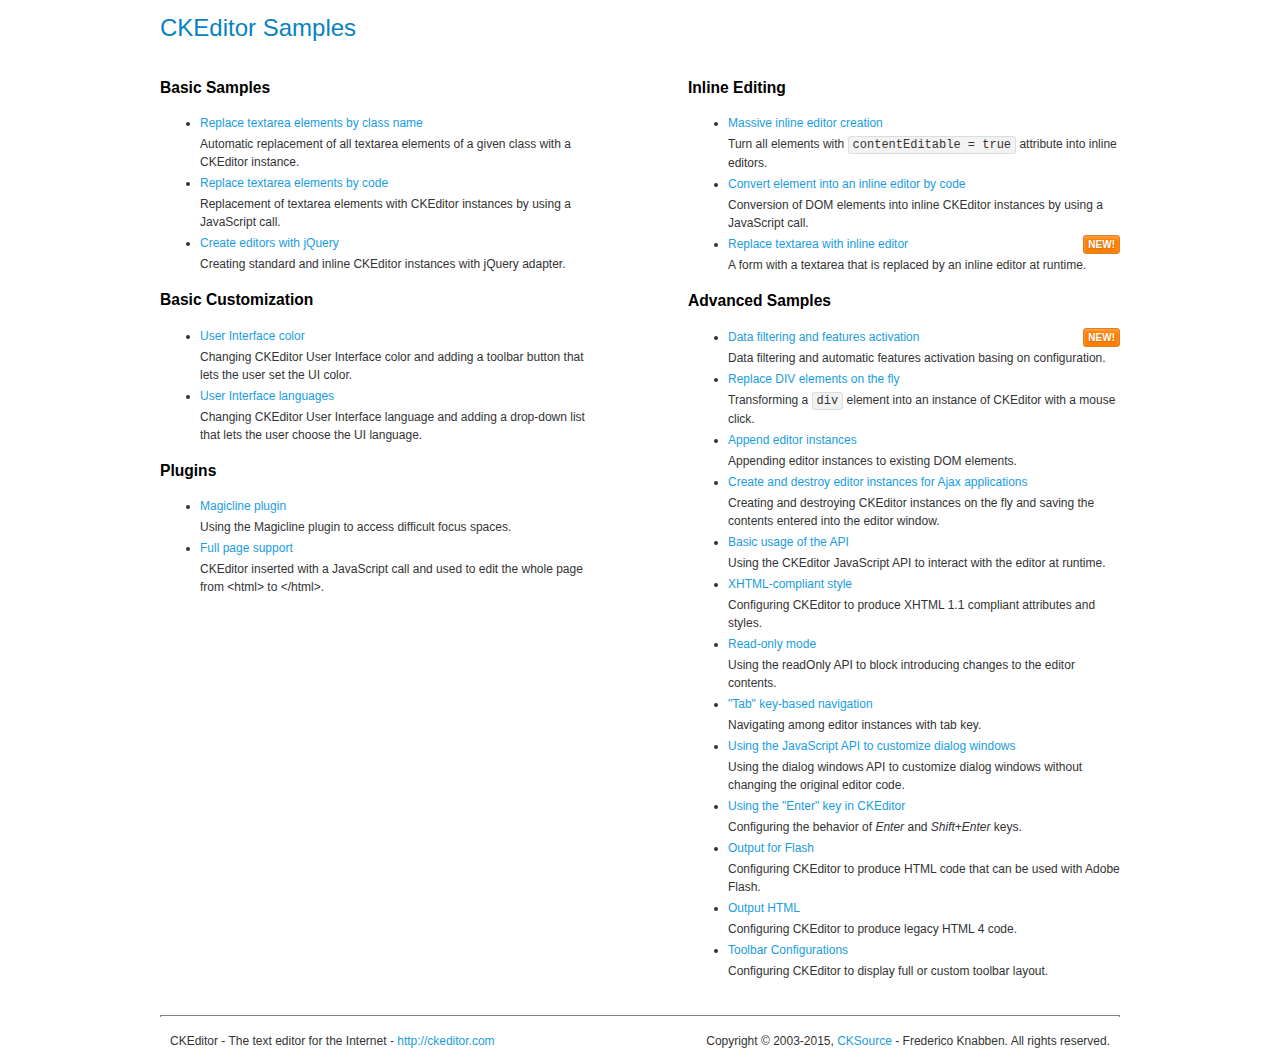
<file: wwwroot/ckeditor/samples/index.html>
<!DOCTYPE html>
<!--
Copyright (c) 2003-2015, CKSource - Frederico Knabben. All rights reserved.
For licensing, see LICENSE.md or http://ckeditor.com/license
-->
<html>
<head>
	<meta charset="utf-8">
	<title>CKEditor Samples</title>
	<link rel="stylesheet" href="sample.css">
</head>
<body>
	<h1 class="samples">
		CKEditor Samples
	</h1>
	<div class="twoColumns">
		<div class="twoColumnsLeft">
			<h2 class="samples">
				Basic Samples
			</h2>
			<dl class="samples">
				<dt><a class="samples" href="replacebyclass.html">Replace textarea elements by class name</a></dt>
				<dd>Automatic replacement of all textarea elements of a given class with a CKEditor instance.</dd>

				<dt><a class="samples" href="replacebycode.html">Replace textarea elements by code</a></dt>
				<dd>Replacement of textarea elements with CKEditor instances by using a JavaScript call.</dd>

				<dt><a class="samples" href="jquery.html">Create editors with jQuery</a></dt>
				<dd>Creating standard and inline CKEditor instances with jQuery adapter.</dd>
			</dl>

			<h2 class="samples">
				Basic Customization
			</h2>
			<dl class="samples">
				<dt><a class="samples" href="uicolor.html">User Interface color</a></dt>
				<dd>Changing CKEditor User Interface color and adding a toolbar button that lets the user set the UI color.</dd>

				<dt><a class="samples" href="uilanguages.html">User Interface languages</a></dt>
				<dd>Changing CKEditor User Interface language and adding a drop-down list that lets the user choose the UI language.</dd>
			</dl>


			<h2 class="samples">Plugins</h2>
<dl class="samples">
<dt><a class="samples" href="plugins/magicline/magicline.html">Magicline plugin</a></dt>
<dd>Using the Magicline plugin to access difficult focus spaces.</dd>

<dt><a class="samples" href="plugins/wysiwygarea/fullpage.html">Full page support</a></dt>
<dd>CKEditor inserted with a JavaScript call and used to edit the whole page from &lt;html&gt; to &lt;/html&gt;.</dd>
</dl>
		</div>
		<div class="twoColumnsRight">
			<h2 class="samples">
				Inline Editing
			</h2>
			<dl class="samples">
				<dt><a class="samples" href="inlineall.html">Massive inline editor creation</a></dt>
				<dd>Turn all elements with <code>contentEditable = true</code> attribute into inline editors.</dd>

				<dt><a class="samples" href="inlinebycode.html">Convert element into an inline editor by code</a></dt>
				<dd>Conversion of DOM elements into inline CKEditor instances by using a JavaScript call.</dd>

				<dt><a class="samples" href="inlinetextarea.html">Replace textarea with inline editor</a> <span class="new">New!</span></dt>
				<dd>A form with a textarea that is replaced by an inline editor at runtime.</dd>

				
			</dl>

			<h2 class="samples">
				Advanced Samples
			</h2>
			<dl class="samples">
				<dt><a class="samples" href="datafiltering.html">Data filtering and features activation</a> <span class="new">New!</span></dt>
				<dd>Data filtering and automatic features activation basing on configuration.</dd>

				<dt><a class="samples" href="divreplace.html">Replace DIV elements on the fly</a></dt>
				<dd>Transforming a <code>div</code> element into an instance of CKEditor with a mouse click.</dd>

				<dt><a class="samples" href="appendto.html">Append editor instances</a></dt>
				<dd>Appending editor instances to existing DOM elements.</dd>

				<dt><a class="samples" href="ajax.html">Create and destroy editor instances for Ajax applications</a></dt>
				<dd>Creating and destroying CKEditor instances on the fly and saving the contents entered into the editor window.</dd>

				<dt><a class="samples" href="api.html">Basic usage of the API</a></dt>
				<dd>Using the CKEditor JavaScript API to interact with the editor at runtime.</dd>

				<dt><a class="samples" href="xhtmlstyle.html">XHTML-compliant style</a></dt>
				<dd>Configuring CKEditor to produce XHTML 1.1 compliant attributes and styles.</dd>

				<dt><a class="samples" href="readonly.html">Read-only mode</a></dt>
				<dd>Using the readOnly API to block introducing changes to the editor contents.</dd>

				<dt><a class="samples" href="tabindex.html">"Tab" key-based navigation</a></dt>
				<dd>Navigating among editor instances with tab key.</dd>


				
<dt><a class="samples" href="plugins/dialog/dialog.html">Using the JavaScript API to customize dialog windows</a></dt>
<dd>Using the dialog windows API to customize dialog windows without changing the original editor code.</dd>

<dt><a class="samples" href="plugins/enterkey/enterkey.html">Using the &quot;Enter&quot; key in CKEditor</a></dt>
<dd>Configuring the behavior of <em>Enter</em> and <em>Shift+Enter</em> keys.</dd>

<dt><a class="samples" href="plugins/htmlwriter/outputforflash.html">Output for Flash</a></dt>
<dd>Configuring CKEditor to produce HTML code that can be used with Adobe Flash.</dd>

<dt><a class="samples" href="plugins/htmlwriter/outputhtml.html">Output HTML</a></dt>
<dd>Configuring CKEditor to produce legacy HTML 4 code.</dd>

<dt><a class="samples" href="plugins/toolbar/toolbar.html">Toolbar Configurations</a></dt>
<dd>Configuring CKEditor to display full or custom toolbar layout.</dd>

			</dl>
		</div>
	</div>
	<div id="footer">
		<hr>
		<p>
			CKEditor - The text editor for the Internet - <a class="samples" href="http://ckeditor.com/">http://ckeditor.com</a>
		</p>
		<p id="copy">
			Copyright &copy; 2003-2015, <a class="samples" href="http://cksource.com/">CKSource</a> - Frederico Knabben. All rights reserved.
		</p>
	</div>
</body>
</html>
</file>
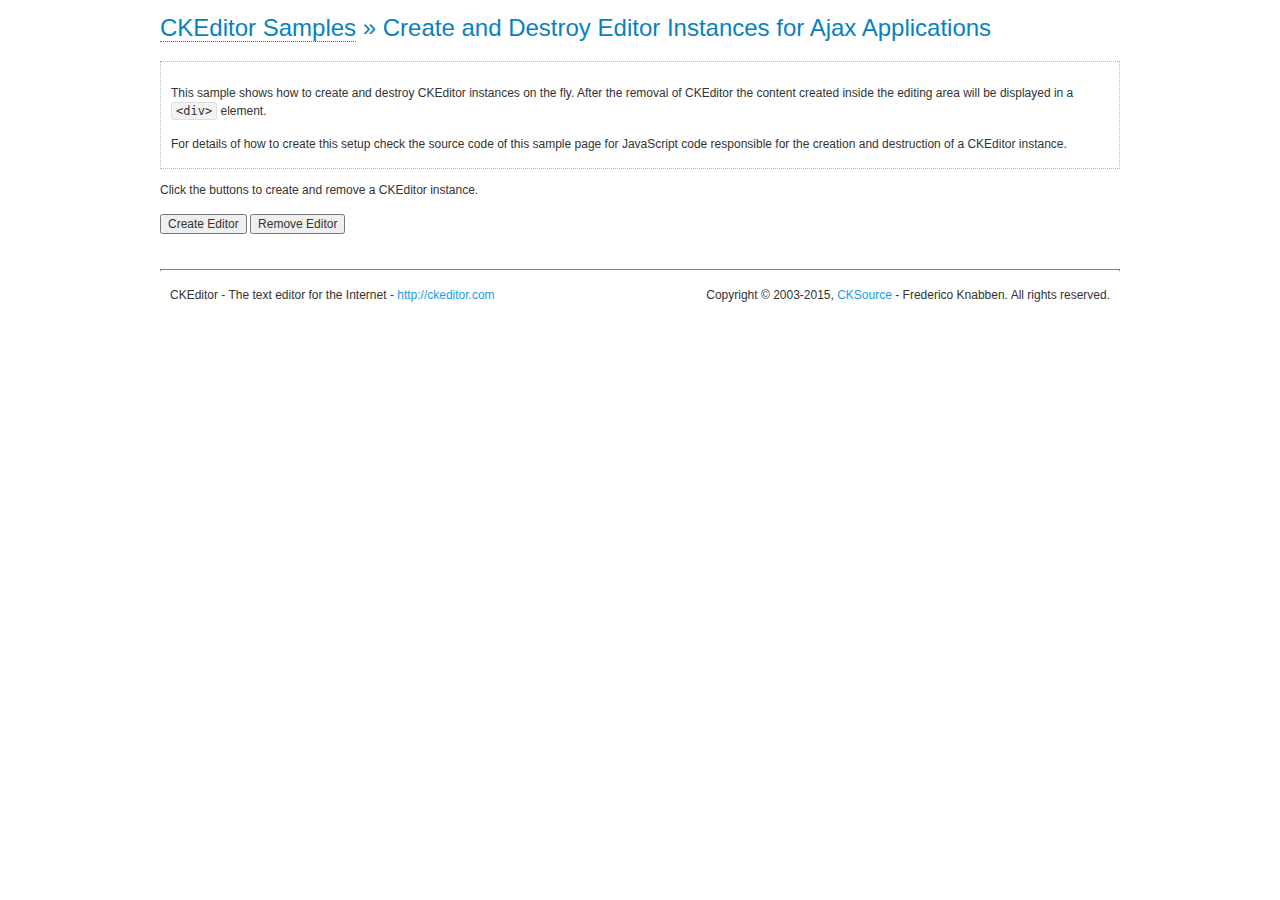
<file: wwwroot/ckeditor/samples/ajax.html>
<!DOCTYPE html>
<!--
Copyright (c) 2003-2015, CKSource - Frederico Knabben. All rights reserved.
For licensing, see LICENSE.md or http://ckeditor.com/license
-->
<html>
<head>
	<meta charset="utf-8">
	<title>Ajax &mdash; CKEditor Sample</title>
	<script src="../ckeditor.js"></script>
	<link rel="stylesheet" href="sample.css">
	<script>

		var editor, html = '';

		function createEditor() {
			if ( editor )
				return;

			// Create a new editor inside the <div id="editor">, setting its value to html
			var config = {};
			editor = CKEDITOR.appendTo( 'editor', config, html );
		}

		function removeEditor() {
			if ( !editor )
				return;

			// Retrieve the editor contents. In an Ajax application, this data would be
			// sent to the server or used in any other way.
			document.getElementById( 'editorcontents' ).innerHTML = html = editor.getData();
			document.getElementById( 'contents' ).style.display = '';

			// Destroy the editor.
			editor.destroy();
			editor = null;
		}

	</script>
</head>
<body>
	<h1 class="samples">
		<a href="index.html">CKEditor Samples</a> &raquo; Create and Destroy Editor Instances for Ajax Applications
	</h1>
	<div class="description">
		<p>
			This sample shows how to create and destroy CKEditor instances on the fly. After the removal of CKEditor the content created inside the editing
			area will be displayed in a <code>&lt;div&gt;</code> element.
		</p>
		<p>
			For details of how to create this setup check the source code of this sample page
			for JavaScript code responsible for the creation and destruction of a CKEditor instance.
		</p>
	</div>
	<p>Click the buttons to create and remove a CKEditor instance.</p>
	<p>
		<input onclick="createEditor();" type="button" value="Create Editor">
		<input onclick="removeEditor();" type="button" value="Remove Editor">
	</p>
	<!-- This div will hold the editor. -->
	<div id="editor">
	</div>
	<div id="contents" style="display: none">
		<p>
			Edited Contents:
		</p>
		<!-- This div will be used to display the editor contents. -->
		<div id="editorcontents">
		</div>
	</div>
	<div id="footer">
		<hr>
		<p>
			CKEditor - The text editor for the Internet - <a class="samples" href="http://ckeditor.com/">http://ckeditor.com</a>
		</p>
		<p id="copy">
			Copyright &copy; 2003-2015, <a class="samples" href="http://cksource.com/">CKSource</a> - Frederico
			Knabben. All rights reserved.
		</p>
	</div>
</body>
</html>
</file>
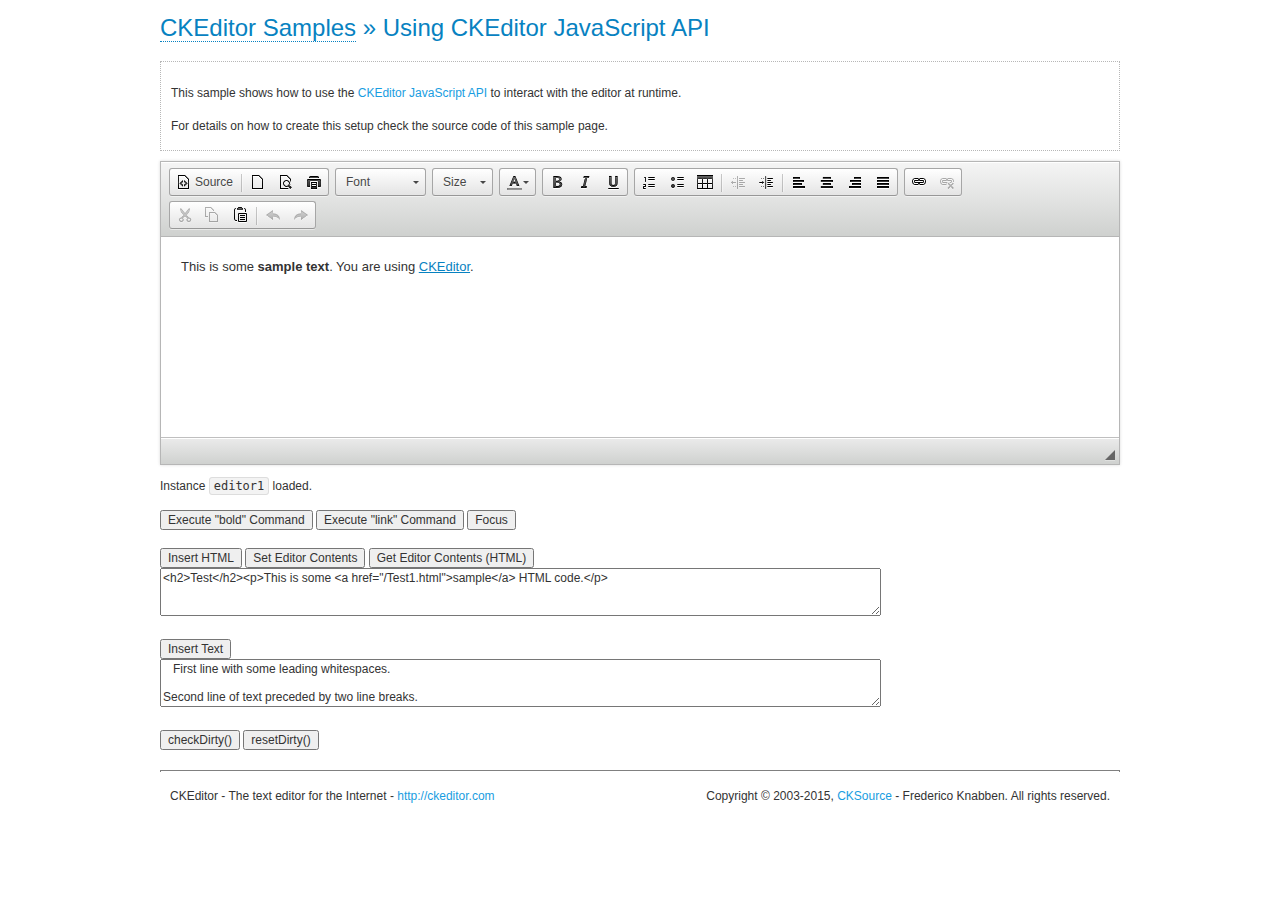
<file: wwwroot/ckeditor/samples/api.html>
<!DOCTYPE html>
<!--
Copyright (c) 2003-2015, CKSource - Frederico Knabben. All rights reserved.
For licensing, see LICENSE.md or http://ckeditor.com/license
-->
<html>
<head>
	<meta charset="utf-8">
	<title>API Usage &mdash; CKEditor Sample</title>
	<script src="../ckeditor.js"></script>
	<link href="sample.css" rel="stylesheet">
	<script>

// The instanceReady event is fired, when an instance of CKEditor has finished
// its initialization.
CKEDITOR.on( 'instanceReady', function( ev ) {
	// Show the editor name and description in the browser status bar.
	document.getElementById( 'eMessage' ).innerHTML = 'Instance <code>' + ev.editor.name + '<\/code> loaded.';

	// Show this sample buttons.
	document.getElementById( 'eButtons' ).style.display = 'block';
});

function InsertHTML() {
	// Get the editor instance that we want to interact with.
	var editor = CKEDITOR.instances.editor1;
	var value = document.getElementById( 'htmlArea' ).value;

	// Check the active editing mode.
	if ( editor.mode == 'wysiwyg' )
	{
		// Insert HTML code.
		// http://docs.ckeditor.com/#!/api/CKEDITOR.editor-method-insertHtml
		editor.insertHtml( value );
	}
	else
		alert( 'You must be in WYSIWYG mode!' );
}

function InsertText() {
	// Get the editor instance that we want to interact with.
	var editor = CKEDITOR.instances.editor1;
	var value = document.getElementById( 'txtArea' ).value;

	// Check the active editing mode.
	if ( editor.mode == 'wysiwyg' )
	{
		// Insert as plain text.
		// http://docs.ckeditor.com/#!/api/CKEDITOR.editor-method-insertText
		editor.insertText( value );
	}
	else
		alert( 'You must be in WYSIWYG mode!' );
}

function SetContents() {
	// Get the editor instance that we want to interact with.
	var editor = CKEDITOR.instances.editor1;
	var value = document.getElementById( 'htmlArea' ).value;

	// Set editor contents (replace current contents).
	// http://docs.ckeditor.com/#!/api/CKEDITOR.editor-method-setData
	editor.setData( value );
}

function GetContents() {
	// Get the editor instance that you want to interact with.
	var editor = CKEDITOR.instances.editor1;

	// Get editor contents
	// http://docs.ckeditor.com/#!/api/CKEDITOR.editor-method-getData
	alert( editor.getData() );
}

function ExecuteCommand( commandName ) {
	// Get the editor instance that we want to interact with.
	var editor = CKEDITOR.instances.editor1;

	// Check the active editing mode.
	if ( editor.mode == 'wysiwyg' )
	{
		// Execute the command.
		// http://docs.ckeditor.com/#!/api/CKEDITOR.editor-method-execCommand
		editor.execCommand( commandName );
	}
	else
		alert( 'You must be in WYSIWYG mode!' );
}

function CheckDirty() {
	// Get the editor instance that we want to interact with.
	var editor = CKEDITOR.instances.editor1;
	// Checks whether the current editor contents present changes when compared
	// to the contents loaded into the editor at startup
	// http://docs.ckeditor.com/#!/api/CKEDITOR.editor-method-checkDirty
	alert( editor.checkDirty() );
}

function ResetDirty() {
	// Get the editor instance that we want to interact with.
	var editor = CKEDITOR.instances.editor1;
	// Resets the "dirty state" of the editor (see CheckDirty())
	// http://docs.ckeditor.com/#!/api/CKEDITOR.editor-method-resetDirty
	editor.resetDirty();
	alert( 'The "IsDirty" status has been reset' );
}

function Focus() {
	CKEDITOR.instances.editor1.focus();
}

function onFocus() {
	document.getElementById( 'eMessage' ).innerHTML = '<b>' + this.name + ' is focused </b>';
}

function onBlur() {
	document.getElementById( 'eMessage' ).innerHTML = this.name + ' lost focus';
}

	</script>

</head>
<body>
	<h1 class="samples">
		<a href="index.html">CKEditor Samples</a> &raquo; Using CKEditor JavaScript API
	</h1>
	<div class="description">
	<p>
		This sample shows how to use the
		<a class="samples" href="http://docs.ckeditor.com/#!/api/CKEDITOR.editor">CKEditor JavaScript API</a>
		to interact with the editor at runtime.
	</p>
	<p>
		For details on how to create this setup check the source code of this sample page.
	</p>
	</div>

	<!-- This <div> holds alert messages to be display in the sample page. -->
	<div id="alerts">
		<noscript>
			<p>
				<strong>CKEditor requires JavaScript to run</strong>. In a browser with no JavaScript
				support, like yours, you should still see the contents (HTML data) and you should
				be able to edit it normally, without a rich editor interface.
			</p>
		</noscript>
	</div>
	<form action="../../../samples/sample_posteddata.php" method="post">
		<textarea cols="100" id="editor1" name="editor1" rows="10">&lt;p&gt;This is some &lt;strong&gt;sample text&lt;/strong&gt;. You are using &lt;a href="http://ckeditor.com/"&gt;CKEditor&lt;/a&gt;.&lt;/p&gt;</textarea>

		<script>
			// Replace the <textarea id="editor1"> with an CKEditor instance.
			CKEDITOR.replace( 'editor1', {
				on: {
					focus: onFocus,
					blur: onBlur,

					// Check for availability of corresponding plugins.
					pluginsLoaded: function( evt ) {
						var doc = CKEDITOR.document, ed = evt.editor;
						if ( !ed.getCommand( 'bold' ) )
							doc.getById( 'exec-bold' ).hide();
						if ( !ed.getCommand( 'link' ) )
							doc.getById( 'exec-link' ).hide();
					}
				}
			});
		</script>

		<p id="eMessage">
		</p>

		<div id="eButtons" style="display: none">
			<input id="exec-bold" onclick="ExecuteCommand('bold');" type="button" value="Execute &quot;bold&quot; Command">
			<input id="exec-link" onclick="ExecuteCommand('link');" type="button" value="Execute &quot;link&quot; Command">
			<input onclick="Focus();" type="button" value="Focus">
			<br><br>
			<input onclick="InsertHTML();" type="button" value="Insert HTML">
			<input onclick="SetContents();" type="button" value="Set Editor Contents">
			<input onclick="GetContents();" type="button" value="Get Editor Contents (HTML)">
			<br>
			<textarea cols="100" id="htmlArea" rows="3">&lt;h2&gt;Test&lt;/h2&gt;&lt;p&gt;This is some &lt;a href="/Test1.html"&gt;sample&lt;/a&gt; HTML code.&lt;/p&gt;</textarea>
			<br>
			<br>
			<input onclick="InsertText();" type="button" value="Insert Text">
			<br>
			<textarea cols="100" id="txtArea" rows="3">   First line with some leading whitespaces.

Second line of text preceded by two line breaks.</textarea>
			<br>
			<br>
			<input onclick="CheckDirty();" type="button" value="checkDirty()">
			<input onclick="ResetDirty();" type="button" value="resetDirty()">
		</div>
	</form>
	<div id="footer">
		<hr>
		<p>
			CKEditor - The text editor for the Internet - <a class="samples" href="http://ckeditor.com/">http://ckeditor.com</a>
		</p>
		<p id="copy">
			Copyright &copy; 2003-2015, <a class="samples" href="http://cksource.com/">CKSource</a> - Frederico
			Knabben. All rights reserved.
		</p>
	</div>
</body>
</html>
</file>
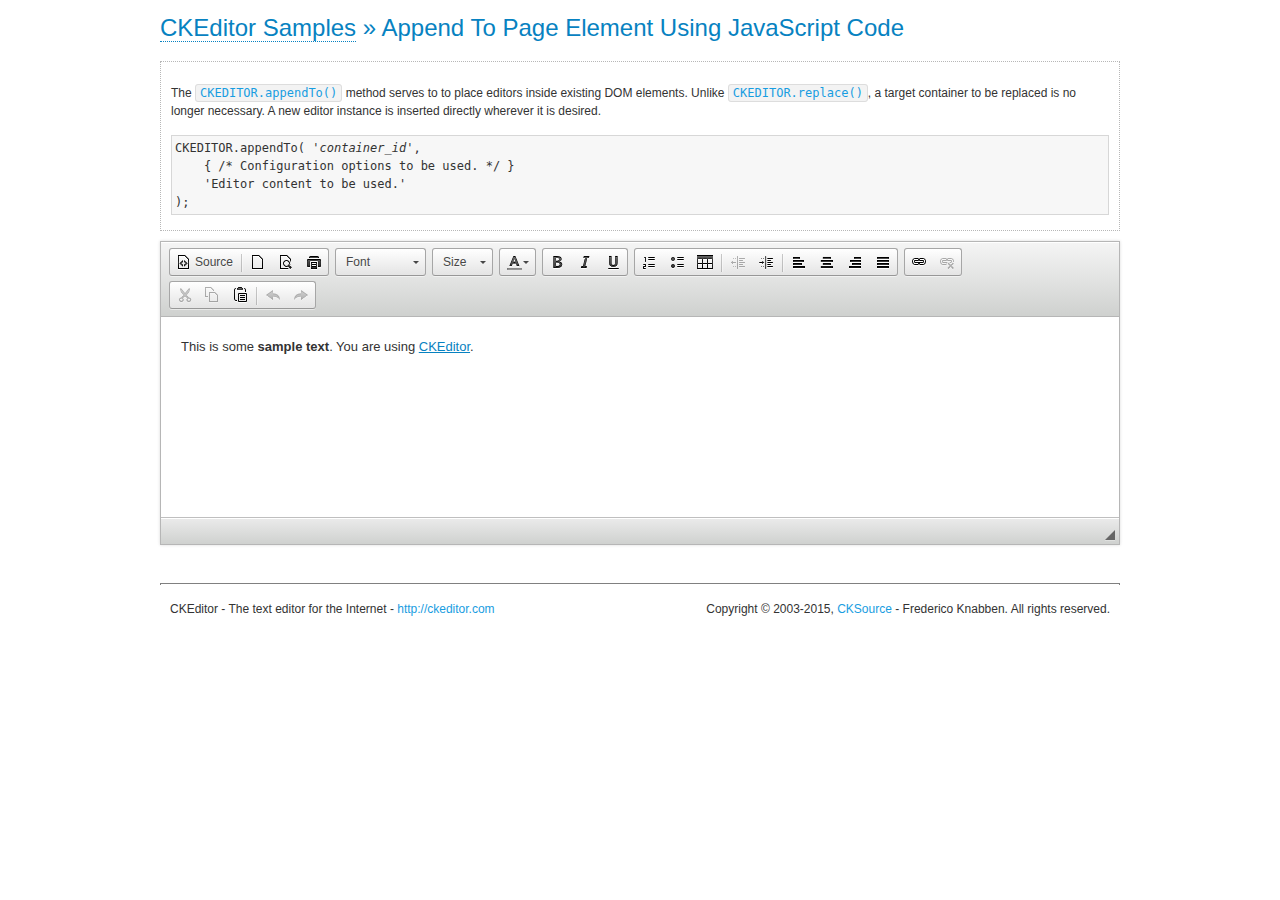
<file: wwwroot/ckeditor/samples/appendto.html>
<!DOCTYPE html>
<!--
Copyright (c) 2003-2015, CKSource - Frederico Knabben. All rights reserved.
For licensing, see LICENSE.md or http://ckeditor.com/license
-->
<html>
<head>
	<meta charset="utf-8">
	<title>Append To Page Element Using JavaScript Code &mdash; CKEditor Sample</title>
	<script src="../ckeditor.js"></script>
	<link rel="stylesheet" href="sample.css">
</head>
<body>
	<h1 class="samples">
		<a href="index.html">CKEditor Samples</a> &raquo; Append To Page Element Using JavaScript Code
	</h1>
	<div id="section1">
		<div class="description">
			<p>
				The <code><a class="samples" href="http://docs.ckeditor.com/#!/api/CKEDITOR-method-appendTo">CKEDITOR.appendTo()</a></code> method serves to to place editors inside existing DOM elements. Unlike <code><a class="samples" href="http://docs.ckeditor.com/#!/api/CKEDITOR-method-replace">CKEDITOR.replace()</a></code>,
				a target container to be replaced is no longer necessary. A new editor
				instance is inserted directly wherever it is desired.
			</p>
<pre class="samples">CKEDITOR.appendTo( '<em>container_id</em>',
	{ /* Configuration options to be used. */ }
	'Editor content to be used.'
);</pre>
		</div>
		<script>

			// This call can be placed at any point after the
			// DOM element to append CKEditor to or inside the <head><script>
			// in a window.onload event handler.

			// Append a CKEditor instance using the default configuration and the
			// provided content to the <div> element of ID "section1".
			CKEDITOR.appendTo( 'section1',
				null,
				'<p>This is some <strong>sample text</strong>. You are using <a href="http://ckeditor.com/">CKEditor</a>.</p>'
			);

		</script>
	</div>
	<br>
	<div id="footer">
		<hr>
		<p>
			CKEditor - The text editor for the Internet - <a class="samples" href="http://ckeditor.com/">http://ckeditor.com</a>
		</p>
		<p id="copy">
			Copyright &copy; 2003-2015, <a class="samples" href="http://cksource.com/">CKSource</a> - Frederico
			Knabben. All rights reserved.
		</p>
	</div>
</body>
</html>
</file>
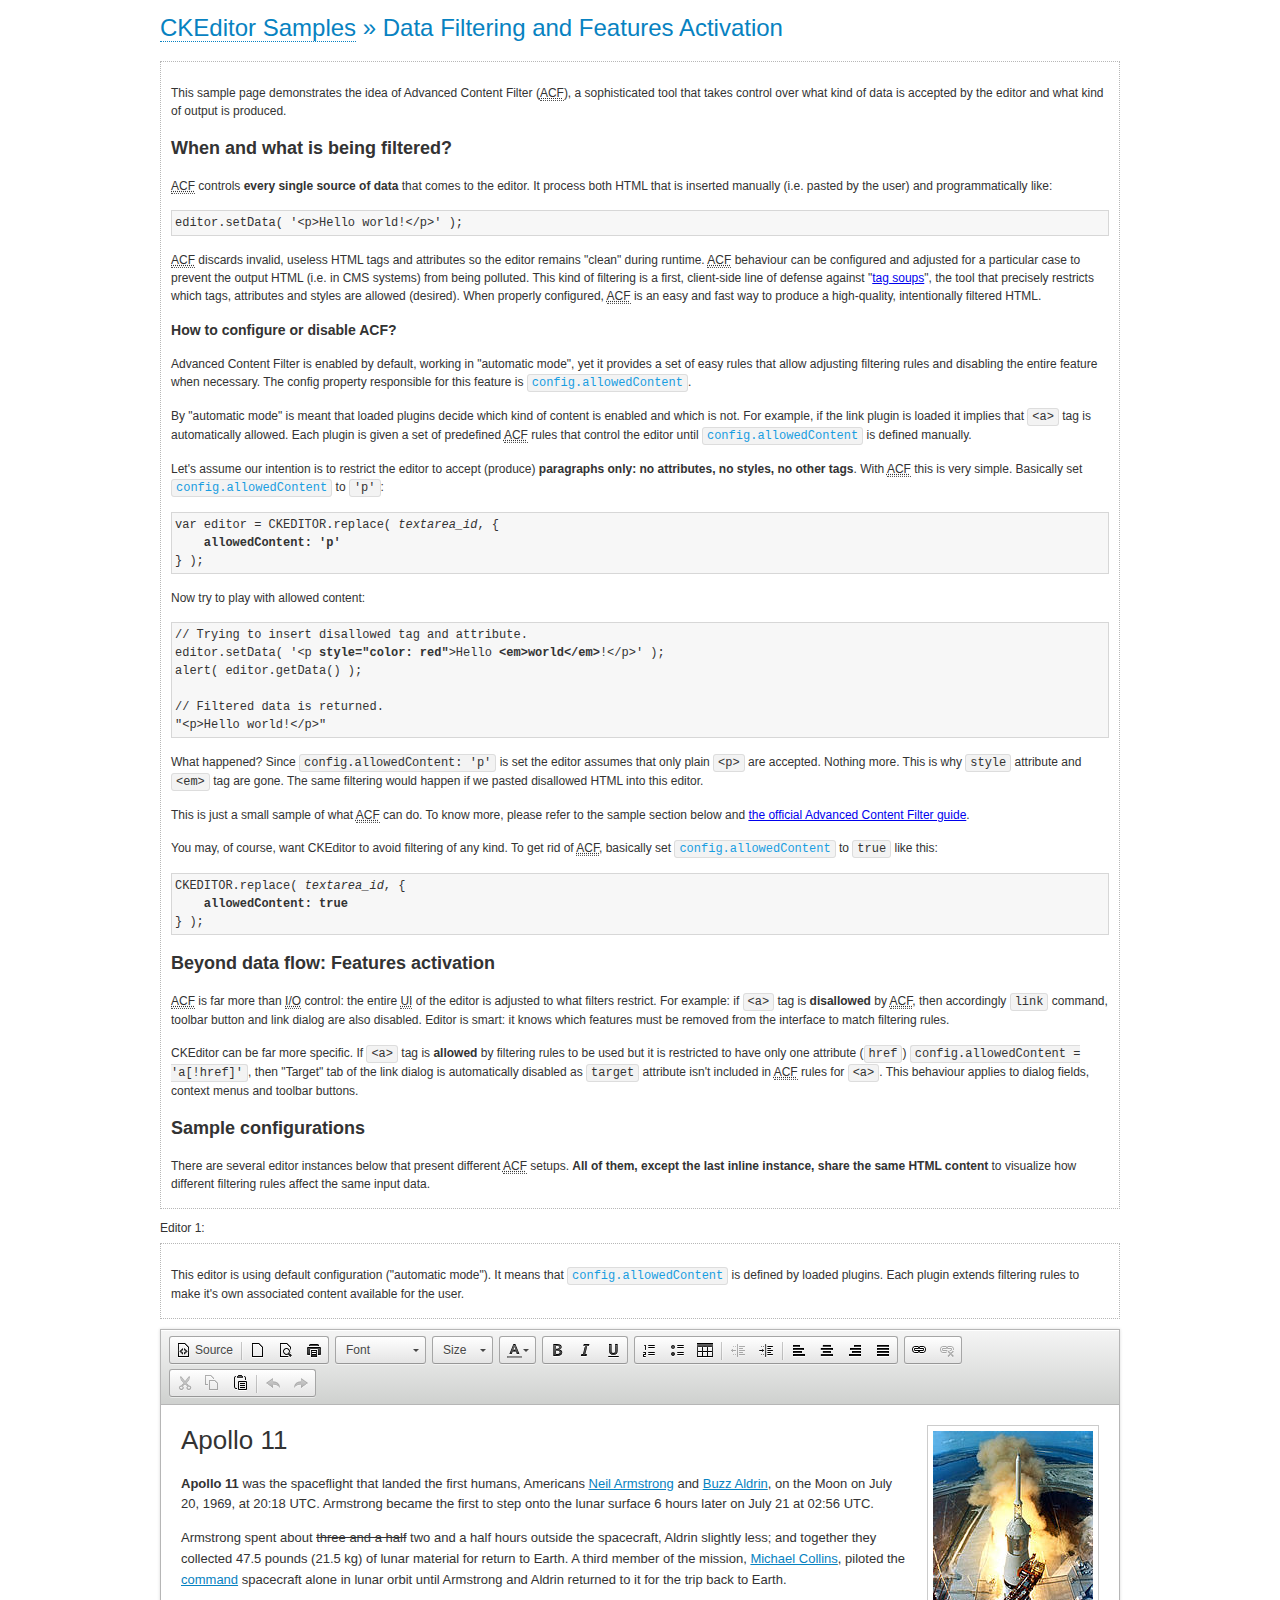
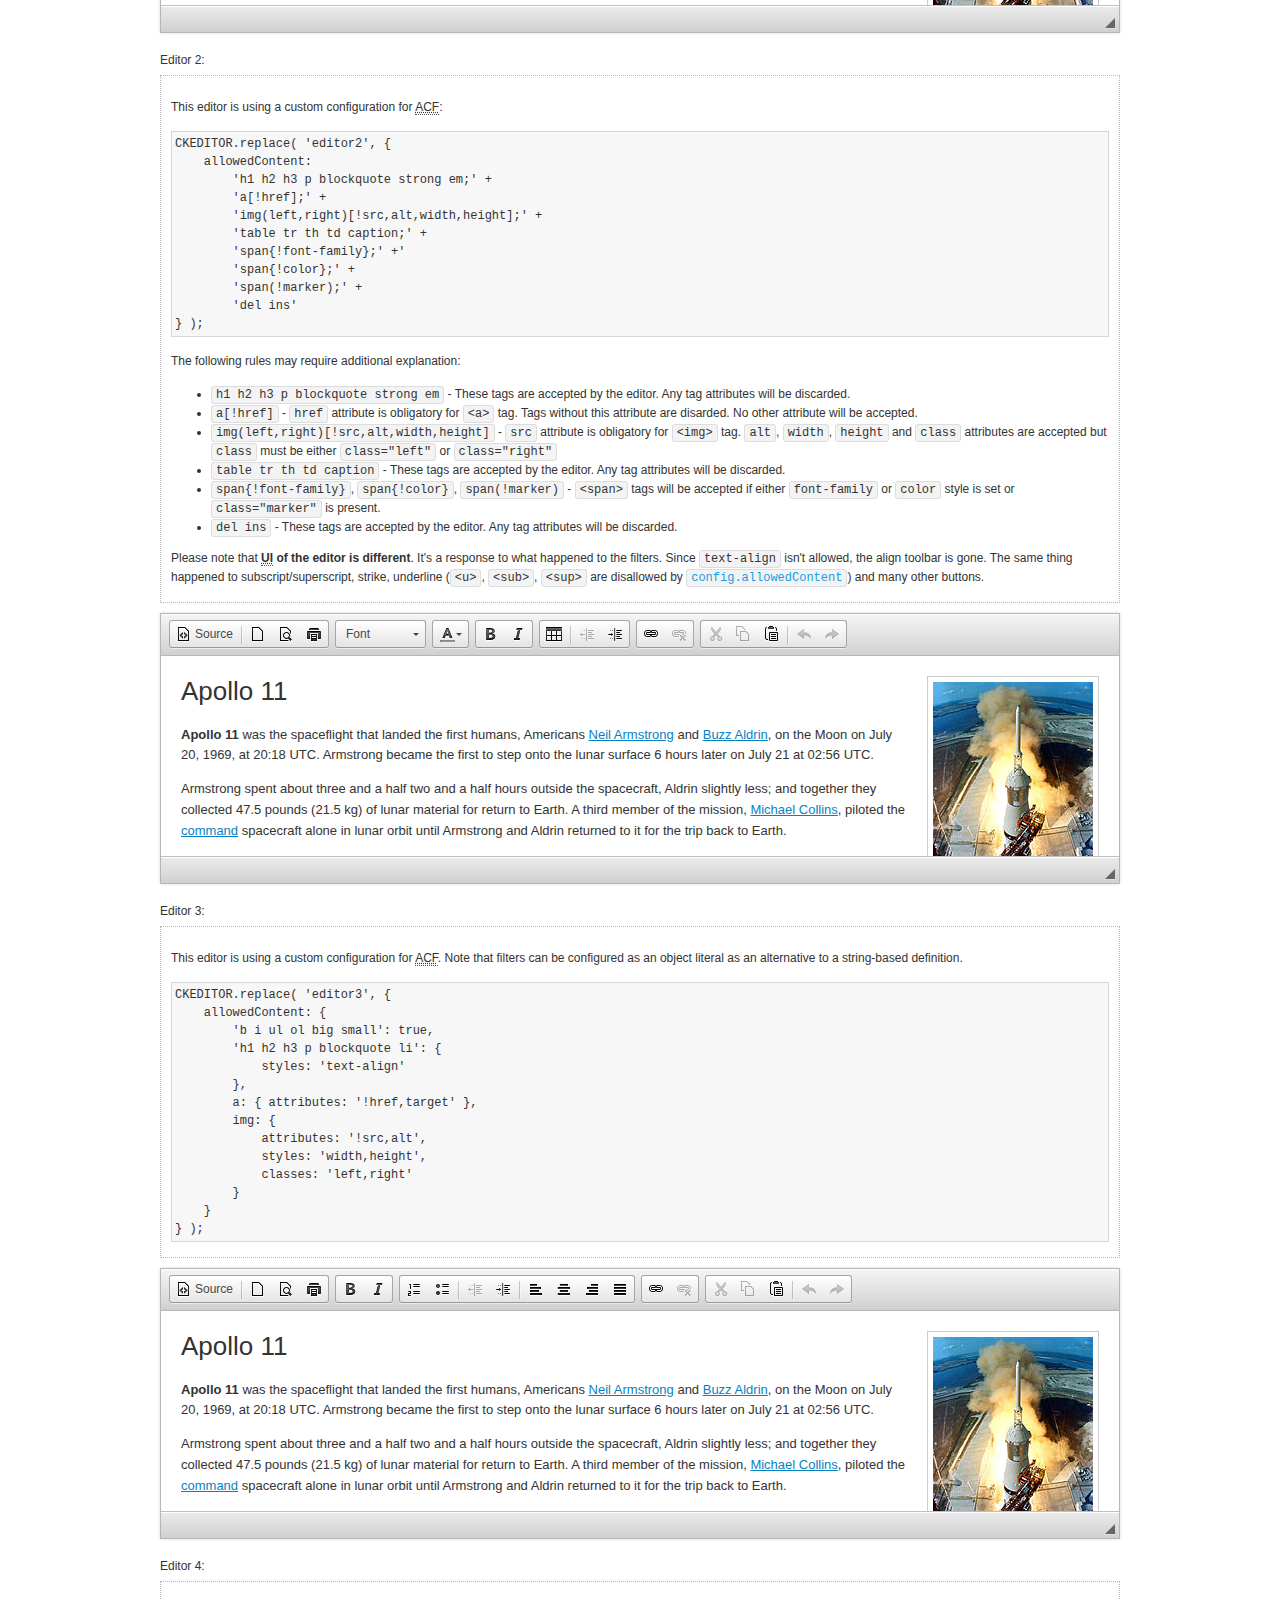
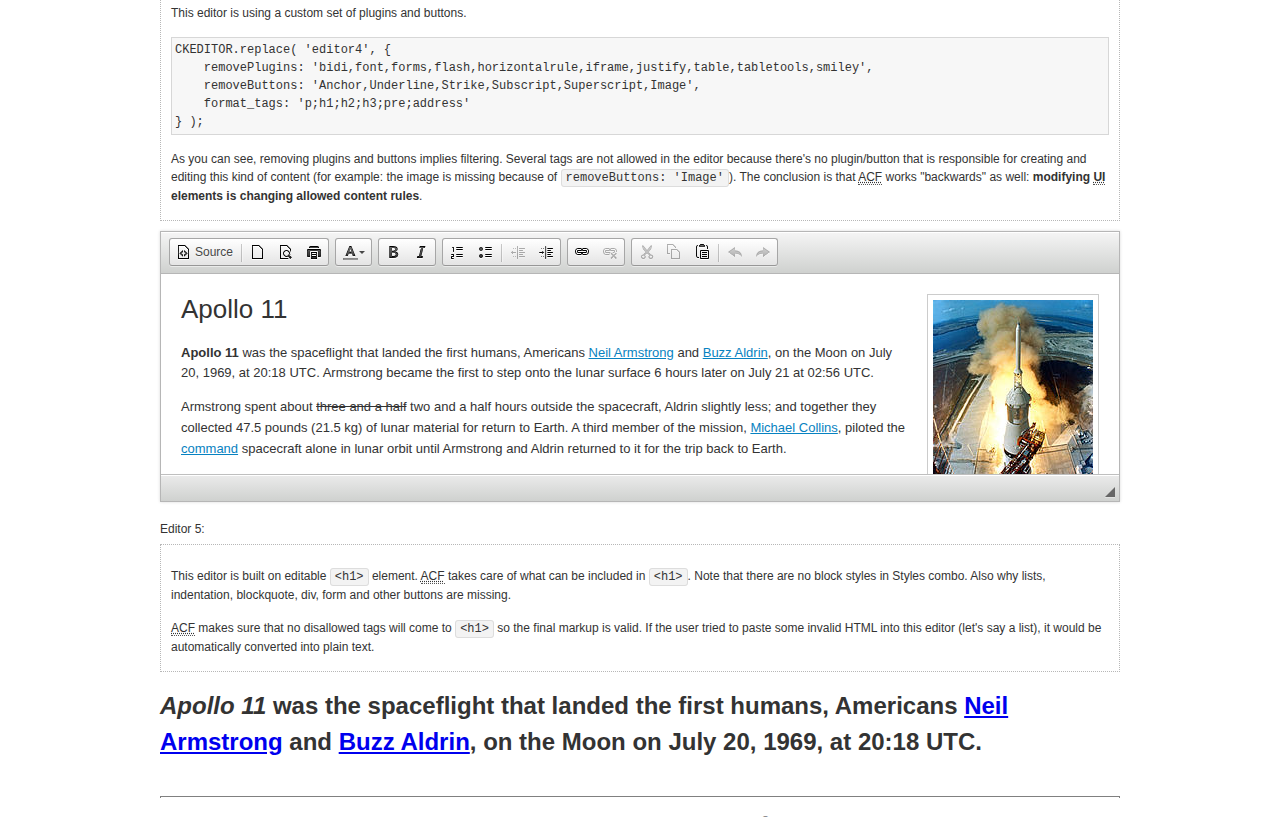
<file: wwwroot/ckeditor/samples/datafiltering.html>
<!DOCTYPE html>
<!--
Copyright (c) 2003-2015, CKSource - Frederico Knabben. All rights reserved.
For licensing, see LICENSE.md or http://ckeditor.com/license
-->
<html>
<head>
	<meta charset="utf-8">
	<title>Data Filtering &mdash; CKEditor Sample</title>
	<script src="../ckeditor.js"></script>
	<link rel="stylesheet" href="sample.css">
	<script>
		// Remove advanced tabs for all editors.
		CKEDITOR.config.removeDialogTabs = 'image:advanced;link:advanced;flash:advanced;creatediv:advanced;editdiv:advanced';
	</script>
</head>
<body>
	<h1 class="samples">
		<a href="index.html">CKEditor Samples</a> &raquo; Data Filtering and Features Activation
	</h1>
	<div class="description">
		<p>
			This sample page demonstrates the idea of Advanced Content Filter
			(<abbr title="Advanced Content Filter">ACF</abbr>), a sophisticated
			tool that takes control over what kind of data is accepted by the editor and what
			kind of output is produced.
		</p>
		<h2>When and what is being filtered?</h2>
		<p>
			<abbr title="Advanced Content Filter">ACF</abbr> controls
			<strong>every single source of data</strong> that comes to the editor.
			It process both HTML that is inserted manually (i.e. pasted by the user)
			and programmatically like:
		</p>
<pre class="samples">
editor.setData( '&lt;p&gt;Hello world!&lt;/p&gt;' );
</pre>
		<p>
			<abbr title="Advanced Content Filter">ACF</abbr> discards invalid,
			useless HTML tags and attributes so the editor remains "clean" during
			runtime. <abbr title="Advanced Content Filter">ACF</abbr> behaviour
			can be configured and adjusted for a particular case to prevent the
			output HTML (i.e. in CMS systems) from being polluted.

			This kind of filtering is a first, client-side line of defense
			against "<a href="http://en.wikipedia.org/wiki/Tag_soup">tag soups</a>",
			the tool that precisely restricts which tags, attributes and styles
			are allowed (desired). When properly configured, <abbr title="Advanced Content Filter">ACF</abbr>
			is an easy and fast way to produce a high-quality, intentionally filtered HTML.
		</p>

		<h3>How to configure or disable ACF?</h3>
		<p>
			Advanced Content Filter is enabled by default, working in "automatic mode", yet
			it provides a set of easy rules that allow adjusting filtering rules
			and disabling the entire feature when necessary. The config property
			responsible for this feature is <code><a class="samples"
			href="http://docs.ckeditor.com/#!/api/CKEDITOR.config-cfg-allowedContent">config.allowedContent</a></code>.
		</p>
		<p>
			By "automatic mode" is meant that loaded plugins decide which kind
			of content is enabled and which is not. For example, if the link
			plugin is loaded it implies that <code>&lt;a&gt;</code> tag is
			automatically allowed. Each plugin is given a set
			of predefined <abbr title="Advanced Content Filter">ACF</abbr> rules
			that control the editor until <code><a class="samples"
			href="http://docs.ckeditor.com/#!/api/CKEDITOR.config-cfg-allowedContent">
			config.allowedContent</a></code>
			is defined manually.
		</p>
		<p>
			Let's assume our intention is to restrict the editor to accept (produce) <strong>paragraphs
			only: no attributes, no styles, no other tags</strong>.
			With <abbr title="Advanced Content Filter">ACF</abbr>
			this is very simple. Basically set <code><a class="samples"
			href="http://docs.ckeditor.com/#!/api/CKEDITOR.config-cfg-allowedContent">
			config.allowedContent</a></code> to <code>'p'</code>:
		</p>
<pre class="samples">
var editor = CKEDITOR.replace( <em>textarea_id</em>, {
	<strong>allowedContent: 'p'</strong>
} );
</pre>
		<p>
			Now try to play with allowed content:
		</p>
<pre class="samples">
// Trying to insert disallowed tag and attribute.
editor.setData( '&lt;p <strong>style="color: red"</strong>&gt;Hello <strong>&lt;em&gt;world&lt;/em&gt;</strong>!&lt;/p&gt;' );
alert( editor.getData() );

// Filtered data is returned.
"&lt;p&gt;Hello world!&lt;/p&gt;"
</pre>
		<p>
			What happened? Since <code>config.allowedContent: 'p'</code> is set the editor assumes
			that only plain <code>&lt;p&gt;</code> are accepted. Nothing more. This is why
			<code>style</code> attribute and <code>&lt;em&gt;</code> tag are gone. The same
			filtering would happen if we pasted disallowed HTML into this editor.
		</p>
		<p>
			This is just a small sample of what <abbr title="Advanced Content Filter">ACF</abbr>
			can do. To know more, please refer to the sample section below and
			<a href="http://docs.ckeditor.com/#!/guide/dev_advanced_content_filter">the official Advanced Content Filter guide</a>.
		</p>
		<p>
			You may, of course, want CKEditor to avoid filtering of any kind.
			To get rid of <abbr title="Advanced Content Filter">ACF</abbr>,
			basically set <code><a class="samples"
			href="http://docs.ckeditor.com/#!/api/CKEDITOR.config-cfg-allowedContent">
			config.allowedContent</a></code> to <code>true</code> like this:
		</p>
<pre class="samples">
CKEDITOR.replace( <em>textarea_id</em>, {
	<strong>allowedContent: true</strong>
} );
</pre>

		<h2>Beyond data flow: Features activation</h2>
		<p>
			<abbr title="Advanced Content Filter">ACF</abbr> is far more than
			<abbr title="Input/Output">I/O</abbr> control: the entire
			<abbr title="User Interface">UI</abbr> of the editor is adjusted to what
			filters restrict. For example: if <code>&lt;a&gt;</code> tag is
			<strong>disallowed</strong>
			by <abbr title="Advanced Content Filter">ACF</abbr>,
			then accordingly <code>link</code> command, toolbar button and link dialog
			are also disabled. Editor is smart: it knows which features must be
			removed from the interface to match filtering rules.
		</p>
		<p>
			CKEditor can be far more specific. If <code>&lt;a&gt;</code> tag is
			<strong>allowed</strong> by filtering rules to be used but it is restricted
			to have only one attribute (<code>href</code>)
			<code>config.allowedContent = 'a[!href]'</code>, then
			"Target" tab of the link dialog is automatically disabled as <code>target</code>
			attribute isn't included in <abbr title="Advanced Content Filter">ACF</abbr> rules
			for <code>&lt;a&gt;</code>. This behaviour applies to dialog fields, context
			menus and toolbar buttons.
		</p>

		<h2>Sample configurations</h2>
		<p>
			There are several editor instances below that present different
			<abbr title="Advanced Content Filter">ACF</abbr> setups. <strong>All of them,
			except the last inline instance, share the same HTML content</strong> to visualize
			how different filtering rules affect the same input data.
		</p>
	</div>

	<div>
		<label for="editor1">
			Editor 1:
		</label>
		<div class="description">
			<p>
				This editor is using default configuration ("automatic mode"). It means that
				<code><a class="samples"
				href="http://docs.ckeditor.com/#!/api/CKEDITOR.config-cfg-allowedContent">
				config.allowedContent</a></code> is defined by loaded plugins.
				Each plugin extends filtering rules to make it's own associated content
				available for the user.
			</p>
		</div>
		<textarea cols="80" id="editor1" name="editor1" rows="10">
			&lt;h1&gt;&lt;img alt=&quot;Saturn V carrying Apollo 11&quot; class=&quot;right&quot; src=&quot;assets/sample.jpg&quot;/&gt; Apollo 11&lt;/h1&gt; &lt;p&gt;&lt;b&gt;Apollo 11&lt;/b&gt; was the spaceflight that landed the first humans, Americans &lt;a href=&quot;http://en.wikipedia.org/wiki/Neil_Armstrong&quot; title=&quot;Neil Armstrong&quot;&gt;Neil Armstrong&lt;/a&gt; and &lt;a href=&quot;http://en.wikipedia.org/wiki/Buzz_Aldrin&quot; title=&quot;Buzz Aldrin&quot;&gt;Buzz Aldrin&lt;/a&gt;, on the Moon on July 20, 1969, at 20:18 UTC. Armstrong became the first to step onto the lunar surface 6 hours later on July 21 at 02:56 UTC.&lt;/p&gt; &lt;p&gt;Armstrong spent about &lt;s&gt;three and a half&lt;/s&gt; two and a half hours outside the spacecraft, Aldrin slightly less; and together they collected 47.5 pounds (21.5&amp;nbsp;kg) of lunar material for return to Earth. A third member of the mission, &lt;a href=&quot;http://en.wikipedia.org/wiki/Michael_Collins_(astronaut)&quot; title=&quot;Michael Collins (astronaut)&quot;&gt;Michael Collins&lt;/a&gt;, piloted the &lt;a href=&quot;http://en.wikipedia.org/wiki/Apollo_Command/Service_Module&quot; title=&quot;Apollo Command/Service Module&quot;&gt;command&lt;/a&gt; spacecraft alone in lunar orbit until Armstrong and Aldrin returned to it for the trip back to Earth.&lt;/p&gt; &lt;h2&gt;Broadcasting and &lt;em&gt;quotes&lt;/em&gt; &lt;a id=&quot;quotes&quot; name=&quot;quotes&quot;&gt;&lt;/a&gt;&lt;/h2&gt; &lt;p&gt;Broadcast on live TV to a world-wide audience, Armstrong stepped onto the lunar surface and described the event as:&lt;/p&gt; &lt;blockquote&gt;&lt;p&gt;One small step for [a] man, one giant leap for mankind.&lt;/p&gt;&lt;/blockquote&gt; &lt;p&gt;Apollo 11 effectively ended the &lt;a href=&quot;http://en.wikipedia.org/wiki/Space_Race&quot; title=&quot;Space Race&quot;&gt;Space Race&lt;/a&gt; and fulfilled a national goal proposed in 1961 by the late U.S. President &lt;a href=&quot;http://en.wikipedia.org/wiki/John_F._Kennedy&quot; title=&quot;John F. Kennedy&quot;&gt;John F. Kennedy&lt;/a&gt; in a speech before the United States Congress:&lt;/p&gt; &lt;blockquote&gt;&lt;p&gt;[...] before this decade is out, of landing a man on the Moon and returning him safely to the Earth.&lt;/p&gt;&lt;/blockquote&gt; &lt;h2&gt;Technical details &lt;a id=&quot;tech-details&quot; name=&quot;tech-details&quot;&gt;&lt;/a&gt;&lt;/h2&gt; &lt;table align=&quot;right&quot; border=&quot;1&quot; bordercolor=&quot;#ccc&quot; cellpadding=&quot;5&quot; cellspacing=&quot;0&quot; style=&quot;border-collapse:collapse;margin:10px 0 10px 15px;&quot;&gt; &lt;caption&gt;&lt;strong&gt;Mission crew&lt;/strong&gt;&lt;/caption&gt; &lt;thead&gt; &lt;tr&gt; &lt;th scope=&quot;col&quot;&gt;Position&lt;/th&gt; &lt;th scope=&quot;col&quot;&gt;Astronaut&lt;/th&gt; &lt;/tr&gt; &lt;/thead&gt; &lt;tbody&gt; &lt;tr&gt; &lt;td&gt;Commander&lt;/td&gt; &lt;td&gt;Neil A. Armstrong&lt;/td&gt; &lt;/tr&gt; &lt;tr&gt; &lt;td&gt;Command Module Pilot&lt;/td&gt; &lt;td&gt;Michael Collins&lt;/td&gt; &lt;/tr&gt; &lt;tr&gt; &lt;td&gt;Lunar Module Pilot&lt;/td&gt; &lt;td&gt;Edwin &amp;quot;Buzz&amp;quot; E. Aldrin, Jr.&lt;/td&gt; &lt;/tr&gt; &lt;/tbody&gt; &lt;/table&gt; &lt;p&gt;Launched by a &lt;strong&gt;Saturn V&lt;/strong&gt; rocket from &lt;a href=&quot;http://en.wikipedia.org/wiki/Kennedy_Space_Center&quot; title=&quot;Kennedy Space Center&quot;&gt;Kennedy Space Center&lt;/a&gt; in Merritt Island, Florida on July 16, Apollo 11 was the fifth manned mission of &lt;a href=&quot;http://en.wikipedia.org/wiki/NASA&quot; title=&quot;NASA&quot;&gt;NASA&lt;/a&gt;&amp;#39;s Apollo program. The Apollo spacecraft had three parts:&lt;/p&gt; &lt;ol&gt; &lt;li&gt;&lt;strong&gt;Command Module&lt;/strong&gt; with a cabin for the three astronauts which was the only part which landed back on Earth&lt;/li&gt; &lt;li&gt;&lt;strong&gt;Service Module&lt;/strong&gt; which supported the Command Module with propulsion, electrical power, oxygen and water&lt;/li&gt; &lt;li&gt;&lt;strong&gt;Lunar Module&lt;/strong&gt; for landing on the Moon.&lt;/li&gt; &lt;/ol&gt; &lt;p&gt;After being sent to the Moon by the Saturn V&amp;#39;s upper stage, the astronauts separated the spacecraft from it and travelled for three days until they entered into lunar orbit. Armstrong and Aldrin then moved into the Lunar Module and landed in the &lt;a href=&quot;http://en.wikipedia.org/wiki/Mare_Tranquillitatis&quot; title=&quot;Mare Tranquillitatis&quot;&gt;Sea of Tranquility&lt;/a&gt;. They stayed a total of about 21 and a half hours on the lunar surface. After lifting off in the upper part of the Lunar Module and rejoining Collins in the Command Module, they returned to Earth and landed in the &lt;a href=&quot;http://en.wikipedia.org/wiki/Pacific_Ocean&quot; title=&quot;Pacific Ocean&quot;&gt;Pacific Ocean&lt;/a&gt; on July 24.&lt;/p&gt; &lt;hr/&gt; &lt;p style=&quot;text-align: right;&quot;&gt;&lt;small&gt;Source: &lt;a href=&quot;http://en.wikipedia.org/wiki/Apollo_11&quot;&gt;Wikipedia.org&lt;/a&gt;&lt;/small&gt;&lt;/p&gt;
		</textarea>

		<script>

			CKEDITOR.replace( 'editor1' );

		</script>
	</div>

	<br>

	<div>
		<label for="editor2">
			Editor 2:
		</label>
		<div class="description">
			<p>
				This editor is using a custom configuration for
				<abbr title="Advanced Content Filter">ACF</abbr>:
			</p>
<pre class="samples">
CKEDITOR.replace( 'editor2', {
	allowedContent:
		'h1 h2 h3 p blockquote strong em;' +
		'a[!href];' +
		'img(left,right)[!src,alt,width,height];' +
		'table tr th td caption;' +
		'span{!font-family};' +'
		'span{!color};' +
		'span(!marker);' +
		'del ins'
} );
</pre>
			<p>
				The following rules may require additional explanation:
			</p>
			<ul>
				<li>
					<code>h1 h2 h3 p blockquote strong em</code> - These tags
					are accepted by the editor. Any tag attributes will be discarded.
				</li>
				<li>
					<code>a[!href]</code> - <code>href</code> attribute is obligatory
					for <code>&lt;a&gt;</code> tag. Tags without this attribute
					are disarded. No other attribute will be accepted.
				</li>
				<li>
					<code>img(left,right)[!src,alt,width,height]</code> - <code>src</code>
					attribute is obligatory for <code>&lt;img&gt;</code> tag.
					<code>alt</code>, <code>width</code>, <code>height</code>
					and <code>class</code> attributes are accepted but
					<code>class</code> must be either <code>class="left"</code>
					or <code>class="right"</code>
				</li>
				<li>
					<code>table tr th td caption</code> - These tags
					are accepted by the editor. Any tag attributes will be discarded.
				</li>
				<li>
					<code>span{!font-family}</code>, <code>span{!color}</code>,
					<code>span(!marker)</code> - <code>&lt;span&gt;</code> tags
					will be accepted if either <code>font-family</code> or
					<code>color</code> style is set or <code>class="marker"</code>
					is present.
				</li>
				<li>
					<code>del ins</code> - These tags
					are accepted by the editor. Any tag attributes will be discarded.
				</li>
			</ul>
			<p>
				Please note that <strong><abbr title="User Interface">UI</abbr> of the
				editor is different</strong>. It's a response to what happened to the filters.
				Since <code>text-align</code> isn't allowed, the align toolbar is gone.
				The same thing happened to subscript/superscript, strike, underline
				(<code>&lt;u&gt;</code>, <code>&lt;sub&gt;</code>, <code>&lt;sup&gt;</code>
				are disallowed by <code><a class="samples"
				href="http://docs.ckeditor.com/#!/api/CKEDITOR.config-cfg-allowedContent">
				config.allowedContent</a></code>) and many other buttons.
			</p>
		</div>
		<textarea cols="80" id="editor2" name="editor2" rows="10">
			&lt;h1&gt;&lt;img alt=&quot;Saturn V carrying Apollo 11&quot; class=&quot;right&quot; src=&quot;assets/sample.jpg&quot;/&gt; Apollo 11&lt;/h1&gt; &lt;p&gt;&lt;b&gt;Apollo 11&lt;/b&gt; was the spaceflight that landed the first humans, Americans &lt;a href=&quot;http://en.wikipedia.org/wiki/Neil_Armstrong&quot; title=&quot;Neil Armstrong&quot;&gt;Neil Armstrong&lt;/a&gt; and &lt;a href=&quot;http://en.wikipedia.org/wiki/Buzz_Aldrin&quot; title=&quot;Buzz Aldrin&quot;&gt;Buzz Aldrin&lt;/a&gt;, on the Moon on July 20, 1969, at 20:18 UTC. Armstrong became the first to step onto the lunar surface 6 hours later on July 21 at 02:56 UTC.&lt;/p&gt; &lt;p&gt;Armstrong spent about &lt;s&gt;three and a half&lt;/s&gt; two and a half hours outside the spacecraft, Aldrin slightly less; and together they collected 47.5 pounds (21.5&amp;nbsp;kg) of lunar material for return to Earth. A third member of the mission, &lt;a href=&quot;http://en.wikipedia.org/wiki/Michael_Collins_(astronaut)&quot; title=&quot;Michael Collins (astronaut)&quot;&gt;Michael Collins&lt;/a&gt;, piloted the &lt;a href=&quot;http://en.wikipedia.org/wiki/Apollo_Command/Service_Module&quot; title=&quot;Apollo Command/Service Module&quot;&gt;command&lt;/a&gt; spacecraft alone in lunar orbit until Armstrong and Aldrin returned to it for the trip back to Earth.&lt;/p&gt; &lt;h2&gt;Broadcasting and &lt;em&gt;quotes&lt;/em&gt; &lt;a id=&quot;quotes&quot; name=&quot;quotes&quot;&gt;&lt;/a&gt;&lt;/h2&gt; &lt;p&gt;Broadcast on live TV to a world-wide audience, Armstrong stepped onto the lunar surface and described the event as:&lt;/p&gt; &lt;blockquote&gt;&lt;p&gt;One small step for [a] man, one giant leap for mankind.&lt;/p&gt;&lt;/blockquote&gt; &lt;p&gt;Apollo 11 effectively ended the &lt;a href=&quot;http://en.wikipedia.org/wiki/Space_Race&quot; title=&quot;Space Race&quot;&gt;Space Race&lt;/a&gt; and fulfilled a national goal proposed in 1961 by the late U.S. President &lt;a href=&quot;http://en.wikipedia.org/wiki/John_F._Kennedy&quot; title=&quot;John F. Kennedy&quot;&gt;John F. Kennedy&lt;/a&gt; in a speech before the United States Congress:&lt;/p&gt; &lt;blockquote&gt;&lt;p&gt;[...] before this decade is out, of landing a man on the Moon and returning him safely to the Earth.&lt;/p&gt;&lt;/blockquote&gt; &lt;h2&gt;Technical details &lt;a id=&quot;tech-details&quot; name=&quot;tech-details&quot;&gt;&lt;/a&gt;&lt;/h2&gt; &lt;table align=&quot;right&quot; border=&quot;1&quot; bordercolor=&quot;#ccc&quot; cellpadding=&quot;5&quot; cellspacing=&quot;0&quot; style=&quot;border-collapse:collapse;margin:10px 0 10px 15px;&quot;&gt; &lt;caption&gt;&lt;strong&gt;Mission crew&lt;/strong&gt;&lt;/caption&gt; &lt;thead&gt; &lt;tr&gt; &lt;th scope=&quot;col&quot;&gt;Position&lt;/th&gt; &lt;th scope=&quot;col&quot;&gt;Astronaut&lt;/th&gt; &lt;/tr&gt; &lt;/thead&gt; &lt;tbody&gt; &lt;tr&gt; &lt;td&gt;Commander&lt;/td&gt; &lt;td&gt;Neil A. Armstrong&lt;/td&gt; &lt;/tr&gt; &lt;tr&gt; &lt;td&gt;Command Module Pilot&lt;/td&gt; &lt;td&gt;Michael Collins&lt;/td&gt; &lt;/tr&gt; &lt;tr&gt; &lt;td&gt;Lunar Module Pilot&lt;/td&gt; &lt;td&gt;Edwin &amp;quot;Buzz&amp;quot; E. Aldrin, Jr.&lt;/td&gt; &lt;/tr&gt; &lt;/tbody&gt; &lt;/table&gt; &lt;p&gt;Launched by a &lt;strong&gt;Saturn V&lt;/strong&gt; rocket from &lt;a href=&quot;http://en.wikipedia.org/wiki/Kennedy_Space_Center&quot; title=&quot;Kennedy Space Center&quot;&gt;Kennedy Space Center&lt;/a&gt; in Merritt Island, Florida on July 16, Apollo 11 was the fifth manned mission of &lt;a href=&quot;http://en.wikipedia.org/wiki/NASA&quot; title=&quot;NASA&quot;&gt;NASA&lt;/a&gt;&amp;#39;s Apollo program. The Apollo spacecraft had three parts:&lt;/p&gt; &lt;ol&gt; &lt;li&gt;&lt;strong&gt;Command Module&lt;/strong&gt; with a cabin for the three astronauts which was the only part which landed back on Earth&lt;/li&gt; &lt;li&gt;&lt;strong&gt;Service Module&lt;/strong&gt; which supported the Command Module with propulsion, electrical power, oxygen and water&lt;/li&gt; &lt;li&gt;&lt;strong&gt;Lunar Module&lt;/strong&gt; for landing on the Moon.&lt;/li&gt; &lt;/ol&gt; &lt;p&gt;After being sent to the Moon by the Saturn V&amp;#39;s upper stage, the astronauts separated the spacecraft from it and travelled for three days until they entered into lunar orbit. Armstrong and Aldrin then moved into the Lunar Module and landed in the &lt;a href=&quot;http://en.wikipedia.org/wiki/Mare_Tranquillitatis&quot; title=&quot;Mare Tranquillitatis&quot;&gt;Sea of Tranquility&lt;/a&gt;. They stayed a total of about 21 and a half hours on the lunar surface. After lifting off in the upper part of the Lunar Module and rejoining Collins in the Command Module, they returned to Earth and landed in the &lt;a href=&quot;http://en.wikipedia.org/wiki/Pacific_Ocean&quot; title=&quot;Pacific Ocean&quot;&gt;Pacific Ocean&lt;/a&gt; on July 24.&lt;/p&gt; &lt;hr/&gt; &lt;p style=&quot;text-align: right;&quot;&gt;&lt;small&gt;Source: &lt;a href=&quot;http://en.wikipedia.org/wiki/Apollo_11&quot;&gt;Wikipedia.org&lt;/a&gt;&lt;/small&gt;&lt;/p&gt;
		</textarea>
		<script>

			CKEDITOR.replace( 'editor2', {
				allowedContent:
					'h1 h2 h3 p blockquote strong em;' +
					'a[!href];' +
					'img(left,right)[!src,alt,width,height];' +
					'table tr th td caption;' +
					'span{!font-family};' +
					'span{!color};' +
					'span(!marker);' +
					'del ins'
			} );

		</script>
	</div>

	<br>

	<div>
		<label for="editor3">
			Editor 3:
		</label>
		<div class="description">
			<p>
				This editor is using a custom configuration for
				<abbr title="Advanced Content Filter">ACF</abbr>.
				Note that filters can be configured as an object literal
				as an alternative to a string-based definition.
			</p>
<pre class="samples">
CKEDITOR.replace( 'editor3', {
	allowedContent: {
		'b i ul ol big small': true,
		'h1 h2 h3 p blockquote li': {
			styles: 'text-align'
		},
		a: { attributes: '!href,target' },
		img: {
			attributes: '!src,alt',
			styles: 'width,height',
			classes: 'left,right'
		}
	}
} );
</pre>
		</div>
		<textarea cols="80" id="editor3" name="editor3" rows="10">
			&lt;h1&gt;&lt;img alt=&quot;Saturn V carrying Apollo 11&quot; class=&quot;right&quot; src=&quot;assets/sample.jpg&quot;/&gt; Apollo 11&lt;/h1&gt; &lt;p&gt;&lt;b&gt;Apollo 11&lt;/b&gt; was the spaceflight that landed the first humans, Americans &lt;a href=&quot;http://en.wikipedia.org/wiki/Neil_Armstrong&quot; title=&quot;Neil Armstrong&quot;&gt;Neil Armstrong&lt;/a&gt; and &lt;a href=&quot;http://en.wikipedia.org/wiki/Buzz_Aldrin&quot; title=&quot;Buzz Aldrin&quot;&gt;Buzz Aldrin&lt;/a&gt;, on the Moon on July 20, 1969, at 20:18 UTC. Armstrong became the first to step onto the lunar surface 6 hours later on July 21 at 02:56 UTC.&lt;/p&gt; &lt;p&gt;Armstrong spent about &lt;s&gt;three and a half&lt;/s&gt; two and a half hours outside the spacecraft, Aldrin slightly less; and together they collected 47.5 pounds (21.5&amp;nbsp;kg) of lunar material for return to Earth. A third member of the mission, &lt;a href=&quot;http://en.wikipedia.org/wiki/Michael_Collins_(astronaut)&quot; title=&quot;Michael Collins (astronaut)&quot;&gt;Michael Collins&lt;/a&gt;, piloted the &lt;a href=&quot;http://en.wikipedia.org/wiki/Apollo_Command/Service_Module&quot; title=&quot;Apollo Command/Service Module&quot;&gt;command&lt;/a&gt; spacecraft alone in lunar orbit until Armstrong and Aldrin returned to it for the trip back to Earth.&lt;/p&gt; &lt;h2&gt;Broadcasting and &lt;em&gt;quotes&lt;/em&gt; &lt;a id=&quot;quotes&quot; name=&quot;quotes&quot;&gt;&lt;/a&gt;&lt;/h2&gt; &lt;p&gt;Broadcast on live TV to a world-wide audience, Armstrong stepped onto the lunar surface and described the event as:&lt;/p&gt; &lt;blockquote&gt;&lt;p&gt;One small step for [a] man, one giant leap for mankind.&lt;/p&gt;&lt;/blockquote&gt; &lt;p&gt;Apollo 11 effectively ended the &lt;a href=&quot;http://en.wikipedia.org/wiki/Space_Race&quot; title=&quot;Space Race&quot;&gt;Space Race&lt;/a&gt; and fulfilled a national goal proposed in 1961 by the late U.S. President &lt;a href=&quot;http://en.wikipedia.org/wiki/John_F._Kennedy&quot; title=&quot;John F. Kennedy&quot;&gt;John F. Kennedy&lt;/a&gt; in a speech before the United States Congress:&lt;/p&gt; &lt;blockquote&gt;&lt;p&gt;[...] before this decade is out, of landing a man on the Moon and returning him safely to the Earth.&lt;/p&gt;&lt;/blockquote&gt; &lt;h2&gt;Technical details &lt;a id=&quot;tech-details&quot; name=&quot;tech-details&quot;&gt;&lt;/a&gt;&lt;/h2&gt; &lt;table align=&quot;right&quot; border=&quot;1&quot; bordercolor=&quot;#ccc&quot; cellpadding=&quot;5&quot; cellspacing=&quot;0&quot; style=&quot;border-collapse:collapse;margin:10px 0 10px 15px;&quot;&gt; &lt;caption&gt;&lt;strong&gt;Mission crew&lt;/strong&gt;&lt;/caption&gt; &lt;thead&gt; &lt;tr&gt; &lt;th scope=&quot;col&quot;&gt;Position&lt;/th&gt; &lt;th scope=&quot;col&quot;&gt;Astronaut&lt;/th&gt; &lt;/tr&gt; &lt;/thead&gt; &lt;tbody&gt; &lt;tr&gt; &lt;td&gt;Commander&lt;/td&gt; &lt;td&gt;Neil A. Armstrong&lt;/td&gt; &lt;/tr&gt; &lt;tr&gt; &lt;td&gt;Command Module Pilot&lt;/td&gt; &lt;td&gt;Michael Collins&lt;/td&gt; &lt;/tr&gt; &lt;tr&gt; &lt;td&gt;Lunar Module Pilot&lt;/td&gt; &lt;td&gt;Edwin &amp;quot;Buzz&amp;quot; E. Aldrin, Jr.&lt;/td&gt; &lt;/tr&gt; &lt;/tbody&gt; &lt;/table&gt; &lt;p&gt;Launched by a &lt;strong&gt;Saturn V&lt;/strong&gt; rocket from &lt;a href=&quot;http://en.wikipedia.org/wiki/Kennedy_Space_Center&quot; title=&quot;Kennedy Space Center&quot;&gt;Kennedy Space Center&lt;/a&gt; in Merritt Island, Florida on July 16, Apollo 11 was the fifth manned mission of &lt;a href=&quot;http://en.wikipedia.org/wiki/NASA&quot; title=&quot;NASA&quot;&gt;NASA&lt;/a&gt;&amp;#39;s Apollo program. The Apollo spacecraft had three parts:&lt;/p&gt; &lt;ol&gt; &lt;li&gt;&lt;strong&gt;Command Module&lt;/strong&gt; with a cabin for the three astronauts which was the only part which landed back on Earth&lt;/li&gt; &lt;li&gt;&lt;strong&gt;Service Module&lt;/strong&gt; which supported the Command Module with propulsion, electrical power, oxygen and water&lt;/li&gt; &lt;li&gt;&lt;strong&gt;Lunar Module&lt;/strong&gt; for landing on the Moon.&lt;/li&gt; &lt;/ol&gt; &lt;p&gt;After being sent to the Moon by the Saturn V&amp;#39;s upper stage, the astronauts separated the spacecraft from it and travelled for three days until they entered into lunar orbit. Armstrong and Aldrin then moved into the Lunar Module and landed in the &lt;a href=&quot;http://en.wikipedia.org/wiki/Mare_Tranquillitatis&quot; title=&quot;Mare Tranquillitatis&quot;&gt;Sea of Tranquility&lt;/a&gt;. They stayed a total of about 21 and a half hours on the lunar surface. After lifting off in the upper part of the Lunar Module and rejoining Collins in the Command Module, they returned to Earth and landed in the &lt;a href=&quot;http://en.wikipedia.org/wiki/Pacific_Ocean&quot; title=&quot;Pacific Ocean&quot;&gt;Pacific Ocean&lt;/a&gt; on July 24.&lt;/p&gt; &lt;hr/&gt; &lt;p style=&quot;text-align: right;&quot;&gt;&lt;small&gt;Source: &lt;a href=&quot;http://en.wikipedia.org/wiki/Apollo_11&quot;&gt;Wikipedia.org&lt;/a&gt;&lt;/small&gt;&lt;/p&gt;
		</textarea>
		<script>

			CKEDITOR.replace( 'editor3', {
				allowedContent: {
					'b i ul ol big small': true,
					'h1 h2 h3 p blockquote li': {
						styles: 'text-align'
					},
					a: { attributes: '!href,target' },
					img: {
						attributes: '!src,alt',
						styles: 'width,height',
						classes: 'left,right'
					}
				}
			} );

		</script>
	</div>

	<br>

	<div>
		<label for="editor4">
			Editor 4:
		</label>
		<div class="description">
			<p>
				This editor is using a custom set of plugins and buttons.
			</p>
<pre class="samples">
CKEDITOR.replace( 'editor4', {
	removePlugins: 'bidi,font,forms,flash,horizontalrule,iframe,justify,table,tabletools,smiley',
	removeButtons: 'Anchor,Underline,Strike,Subscript,Superscript,Image',
	format_tags: 'p;h1;h2;h3;pre;address'
} );
</pre>
			<p>
				As you can see, removing plugins and buttons implies filtering.
				Several tags are not allowed in the editor because there's no
				plugin/button that is responsible for creating and editing this
				kind of content (for example: the image is missing because
				of <code>removeButtons: 'Image'</code>). The conclusion is that
				<abbr title="Advanced Content Filter">ACF</abbr> works "backwards"
				as well: <strong>modifying <abbr title="User Interface">UI</abbr>
				elements is changing allowed content rules</strong>.
			</p>
		</div>
		<textarea cols="80" id="editor4" name="editor4" rows="10">
			&lt;h1&gt;&lt;img alt=&quot;Saturn V carrying Apollo 11&quot; class=&quot;right&quot; src=&quot;assets/sample.jpg&quot;/&gt; Apollo 11&lt;/h1&gt; &lt;p&gt;&lt;b&gt;Apollo 11&lt;/b&gt; was the spaceflight that landed the first humans, Americans &lt;a href=&quot;http://en.wikipedia.org/wiki/Neil_Armstrong&quot; title=&quot;Neil Armstrong&quot;&gt;Neil Armstrong&lt;/a&gt; and &lt;a href=&quot;http://en.wikipedia.org/wiki/Buzz_Aldrin&quot; title=&quot;Buzz Aldrin&quot;&gt;Buzz Aldrin&lt;/a&gt;, on the Moon on July 20, 1969, at 20:18 UTC. Armstrong became the first to step onto the lunar surface 6 hours later on July 21 at 02:56 UTC.&lt;/p&gt; &lt;p&gt;Armstrong spent about &lt;s&gt;three and a half&lt;/s&gt; two and a half hours outside the spacecraft, Aldrin slightly less; and together they collected 47.5 pounds (21.5&amp;nbsp;kg) of lunar material for return to Earth. A third member of the mission, &lt;a href=&quot;http://en.wikipedia.org/wiki/Michael_Collins_(astronaut)&quot; title=&quot;Michael Collins (astronaut)&quot;&gt;Michael Collins&lt;/a&gt;, piloted the &lt;a href=&quot;http://en.wikipedia.org/wiki/Apollo_Command/Service_Module&quot; title=&quot;Apollo Command/Service Module&quot;&gt;command&lt;/a&gt; spacecraft alone in lunar orbit until Armstrong and Aldrin returned to it for the trip back to Earth.&lt;/p&gt; &lt;h2&gt;Broadcasting and &lt;em&gt;quotes&lt;/em&gt; &lt;a id=&quot;quotes&quot; name=&quot;quotes&quot;&gt;&lt;/a&gt;&lt;/h2&gt; &lt;p&gt;Broadcast on live TV to a world-wide audience, Armstrong stepped onto the lunar surface and described the event as:&lt;/p&gt; &lt;blockquote&gt;&lt;p&gt;One small step for [a] man, one giant leap for mankind.&lt;/p&gt;&lt;/blockquote&gt; &lt;p&gt;Apollo 11 effectively ended the &lt;a href=&quot;http://en.wikipedia.org/wiki/Space_Race&quot; title=&quot;Space Race&quot;&gt;Space Race&lt;/a&gt; and fulfilled a national goal proposed in 1961 by the late U.S. President &lt;a href=&quot;http://en.wikipedia.org/wiki/John_F._Kennedy&quot; title=&quot;John F. Kennedy&quot;&gt;John F. Kennedy&lt;/a&gt; in a speech before the United States Congress:&lt;/p&gt; &lt;blockquote&gt;&lt;p&gt;[...] before this decade is out, of landing a man on the Moon and returning him safely to the Earth.&lt;/p&gt;&lt;/blockquote&gt; &lt;h2&gt;Technical details &lt;a id=&quot;tech-details&quot; name=&quot;tech-details&quot;&gt;&lt;/a&gt;&lt;/h2&gt; &lt;table align=&quot;right&quot; border=&quot;1&quot; bordercolor=&quot;#ccc&quot; cellpadding=&quot;5&quot; cellspacing=&quot;0&quot; style=&quot;border-collapse:collapse;margin:10px 0 10px 15px;&quot;&gt; &lt;caption&gt;&lt;strong&gt;Mission crew&lt;/strong&gt;&lt;/caption&gt; &lt;thead&gt; &lt;tr&gt; &lt;th scope=&quot;col&quot;&gt;Position&lt;/th&gt; &lt;th scope=&quot;col&quot;&gt;Astronaut&lt;/th&gt; &lt;/tr&gt; &lt;/thead&gt; &lt;tbody&gt; &lt;tr&gt; &lt;td&gt;Commander&lt;/td&gt; &lt;td&gt;Neil A. Armstrong&lt;/td&gt; &lt;/tr&gt; &lt;tr&gt; &lt;td&gt;Command Module Pilot&lt;/td&gt; &lt;td&gt;Michael Collins&lt;/td&gt; &lt;/tr&gt; &lt;tr&gt; &lt;td&gt;Lunar Module Pilot&lt;/td&gt; &lt;td&gt;Edwin &amp;quot;Buzz&amp;quot; E. Aldrin, Jr.&lt;/td&gt; &lt;/tr&gt; &lt;/tbody&gt; &lt;/table&gt; &lt;p&gt;Launched by a &lt;strong&gt;Saturn V&lt;/strong&gt; rocket from &lt;a href=&quot;http://en.wikipedia.org/wiki/Kennedy_Space_Center&quot; title=&quot;Kennedy Space Center&quot;&gt;Kennedy Space Center&lt;/a&gt; in Merritt Island, Florida on July 16, Apollo 11 was the fifth manned mission of &lt;a href=&quot;http://en.wikipedia.org/wiki/NASA&quot; title=&quot;NASA&quot;&gt;NASA&lt;/a&gt;&amp;#39;s Apollo program. The Apollo spacecraft had three parts:&lt;/p&gt; &lt;ol&gt; &lt;li&gt;&lt;strong&gt;Command Module&lt;/strong&gt; with a cabin for the three astronauts which was the only part which landed back on Earth&lt;/li&gt; &lt;li&gt;&lt;strong&gt;Service Module&lt;/strong&gt; which supported the Command Module with propulsion, electrical power, oxygen and water&lt;/li&gt; &lt;li&gt;&lt;strong&gt;Lunar Module&lt;/strong&gt; for landing on the Moon.&lt;/li&gt; &lt;/ol&gt; &lt;p&gt;After being sent to the Moon by the Saturn V&amp;#39;s upper stage, the astronauts separated the spacecraft from it and travelled for three days until they entered into lunar orbit. Armstrong and Aldrin then moved into the Lunar Module and landed in the &lt;a href=&quot;http://en.wikipedia.org/wiki/Mare_Tranquillitatis&quot; title=&quot;Mare Tranquillitatis&quot;&gt;Sea of Tranquility&lt;/a&gt;. They stayed a total of about 21 and a half hours on the lunar surface. After lifting off in the upper part of the Lunar Module and rejoining Collins in the Command Module, they returned to Earth and landed in the &lt;a href=&quot;http://en.wikipedia.org/wiki/Pacific_Ocean&quot; title=&quot;Pacific Ocean&quot;&gt;Pacific Ocean&lt;/a&gt; on July 24.&lt;/p&gt; &lt;hr/&gt; &lt;p style=&quot;text-align: right;&quot;&gt;&lt;small&gt;Source: &lt;a href=&quot;http://en.wikipedia.org/wiki/Apollo_11&quot;&gt;Wikipedia.org&lt;/a&gt;&lt;/small&gt;&lt;/p&gt;
		</textarea>
		<script>

			CKEDITOR.replace( 'editor4', {
				removePlugins: 'bidi,div,font,forms,flash,horizontalrule,iframe,justify,table,tabletools,smiley',
				removeButtons: 'Anchor,Underline,Strike,Subscript,Superscript,Image',
				format_tags: 'p;h1;h2;h3;pre;address'
			} );

		</script>
	</div>

	<br>

	<div>
		<label for="editor5">
			Editor 5:
		</label>
		<div class="description">
			<p>
				This editor is built on editable <code>&lt;h1&gt;</code> element.
				<abbr title="Advanced Content Filter">ACF</abbr> takes care of
				what can be included in <code>&lt;h1&gt;</code>. Note that there
				are no block styles in Styles combo. Also why lists, indentation,
				blockquote, div, form and other buttons are missing.
			</p>
			<p>
				<abbr title="Advanced Content Filter">ACF</abbr> makes sure that
				no disallowed tags will come to <code>&lt;h1&gt;</code> so the final
				markup is valid. If the user tried to paste some invalid HTML
				into this editor (let's say a list), it would be automatically
				converted into plain text.
			</p>
		</div>
		<h1 id="editor5" contenteditable="true">
			<em>Apollo 11</em> was the spaceflight that landed the first humans, Americans <a href="http://en.wikipedia.org/wiki/Neil_Armstrong" title="Neil Armstrong">Neil Armstrong</a> and <a href="http://en.wikipedia.org/wiki/Buzz_Aldrin" title="Buzz Aldrin">Buzz Aldrin</a>, on the Moon on July 20, 1969, at 20:18 UTC.
		</h1>
	</div>

	<div id="footer">
		<hr>
		<p>
			CKEditor - The text editor for the Internet - <a class="samples" href="http://ckeditor.com/">http://ckeditor.com</a>
		</p>
		<p id="copy">
			Copyright &copy; 2003-2015, <a class="samples" href="http://cksource.com/">CKSource</a> - Frederico
			Knabben. All rights reserved.
		</p>
	</div>
</body>
</html>
</file>
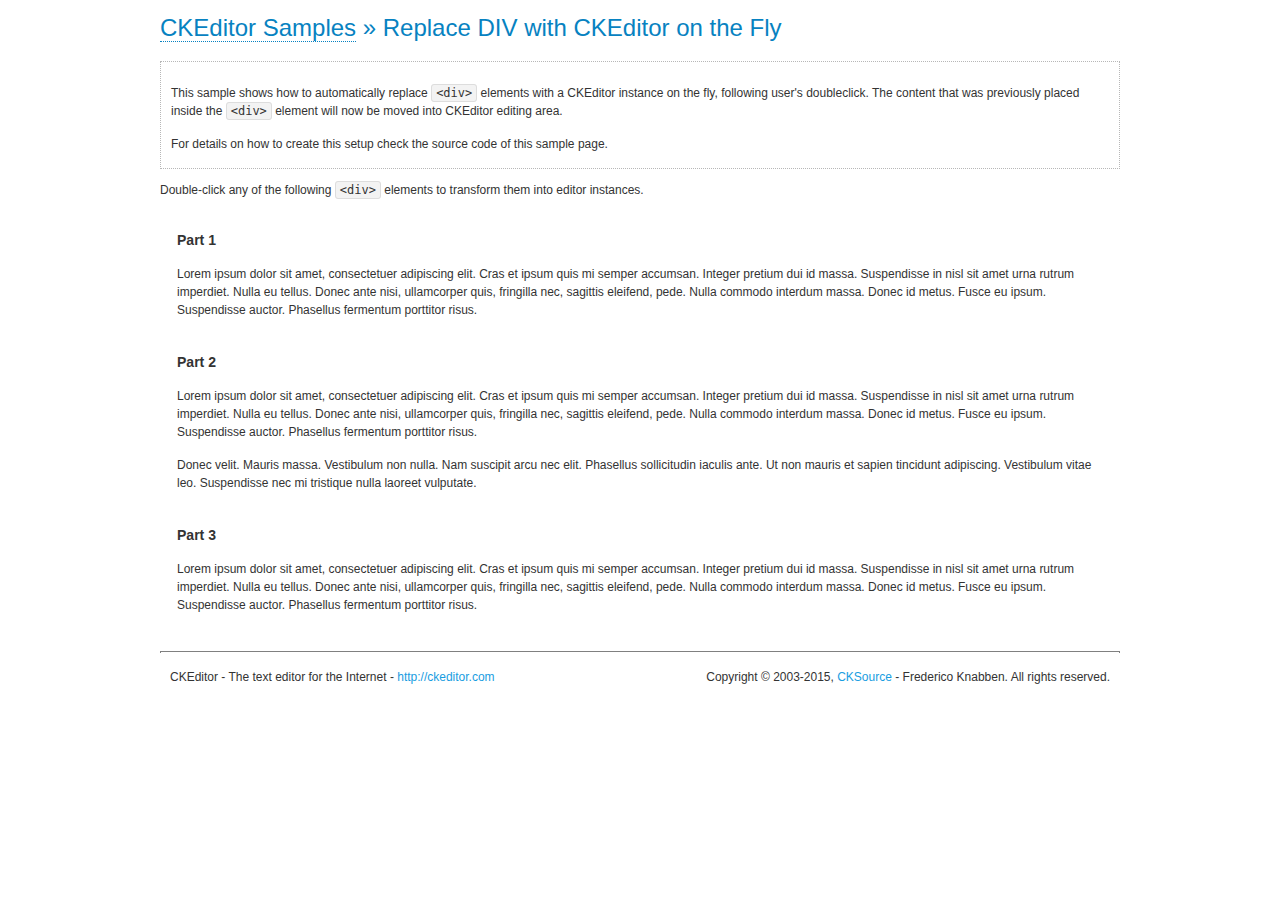
<file: wwwroot/ckeditor/samples/divreplace.html>
<!DOCTYPE html>
<!--
Copyright (c) 2003-2015, CKSource - Frederico Knabben. All rights reserved.
For licensing, see LICENSE.md or http://ckeditor.com/license
-->
<html>
<head>
	<meta charset="utf-8">
	<title>Replace DIV &mdash; CKEditor Sample</title>
	<script src="../ckeditor.js"></script>
	<link href="sample.css" rel="stylesheet">
	<style>

		div.editable
		{
			border: solid 2px transparent;
			padding-left: 15px;
			padding-right: 15px;
		}

		div.editable:hover
		{
			border-color: black;
		}

	</style>
	<script>

		// Uncomment the following code to test the "Timeout Loading Method".
		// CKEDITOR.loadFullCoreTimeout = 5;

		window.onload = function() {
			// Listen to the double click event.
			if ( window.addEventListener )
				document.body.addEventListener( 'dblclick', onDoubleClick, false );
			else if ( window.attachEvent )
				document.body.attachEvent( 'ondblclick', onDoubleClick );

		};

		function onDoubleClick( ev ) {
			// Get the element which fired the event. This is not necessarily the
			// element to which the event has been attached.
			var element = ev.target || ev.srcElement;

			// Find out the div that holds this element.
			var name;

			do {
				element = element.parentNode;
			}
			while ( element && ( name = element.nodeName.toLowerCase() ) &&
				( name != 'div' || element.className.indexOf( 'editable' ) == -1 ) && name != 'body' );

			if ( name == 'div' && element.className.indexOf( 'editable' ) != -1 )
				replaceDiv( element );
		}

		var editor;

		function replaceDiv( div ) {
			if ( editor )
				editor.destroy();

			editor = CKEDITOR.replace( div );
		}

	</script>
</head>
<body>
	<h1 class="samples">
		<a href="index.html">CKEditor Samples</a> &raquo; Replace DIV with CKEditor on the Fly
	</h1>
	<div class="description">
		<p>
			This sample shows how to automatically replace <code>&lt;div&gt;</code> elements
			with a CKEditor instance on the fly, following user's doubleclick. The content
			that was previously placed inside the <code>&lt;div&gt;</code> element will now
			be moved into CKEditor editing area.
		</p>
		<p>
			For details on how to create this setup check the source code of this sample page.
		</p>
	</div>
	<p>
		Double-click any of the following <code>&lt;div&gt;</code> elements to transform them into
		editor instances.
	</p>
	<div class="editable">
		<h3>
			Part 1
		</h3>
		<p>
			Lorem ipsum dolor sit amet, consectetuer adipiscing elit. Cras et ipsum quis mi
			semper accumsan. Integer pretium dui id massa. Suspendisse in nisl sit amet urna
			rutrum imperdiet. Nulla eu tellus. Donec ante nisi, ullamcorper quis, fringilla
			nec, sagittis eleifend, pede. Nulla commodo interdum massa. Donec id metus. Fusce
			eu ipsum. Suspendisse auctor. Phasellus fermentum porttitor risus.
		</p>
	</div>
	<div class="editable">
		<h3>
			Part 2
		</h3>
		<p>
			Lorem ipsum dolor sit amet, consectetuer adipiscing elit. Cras et ipsum quis mi
			semper accumsan. Integer pretium dui id massa. Suspendisse in nisl sit amet urna
			rutrum imperdiet. Nulla eu tellus. Donec ante nisi, ullamcorper quis, fringilla
			nec, sagittis eleifend, pede. Nulla commodo interdum massa. Donec id metus. Fusce
			eu ipsum. Suspendisse auctor. Phasellus fermentum porttitor risus.
		</p>
		<p>
			Donec velit. Mauris massa. Vestibulum non nulla. Nam suscipit arcu nec elit. Phasellus
			sollicitudin iaculis ante. Ut non mauris et sapien tincidunt adipiscing. Vestibulum
			vitae leo. Suspendisse nec mi tristique nulla laoreet vulputate.
		</p>
	</div>
	<div class="editable">
		<h3>
			Part 3
		</h3>
		<p>
			Lorem ipsum dolor sit amet, consectetuer adipiscing elit. Cras et ipsum quis mi
			semper accumsan. Integer pretium dui id massa. Suspendisse in nisl sit amet urna
			rutrum imperdiet. Nulla eu tellus. Donec ante nisi, ullamcorper quis, fringilla
			nec, sagittis eleifend, pede. Nulla commodo interdum massa. Donec id metus. Fusce
			eu ipsum. Suspendisse auctor. Phasellus fermentum porttitor risus.
		</p>
	</div>
	<div id="footer">
		<hr>
		<p>
			CKEditor - The text editor for the Internet - <a class="samples" href="http://ckeditor.com/">http://ckeditor.com</a>
		</p>
		<p id="copy">
			Copyright &copy; 2003-2015, <a class="samples" href="http://cksource.com/">CKSource</a> - Frederico
			Knabben. All rights reserved.
		</p>
	</div>
</body>
</html>
</file>
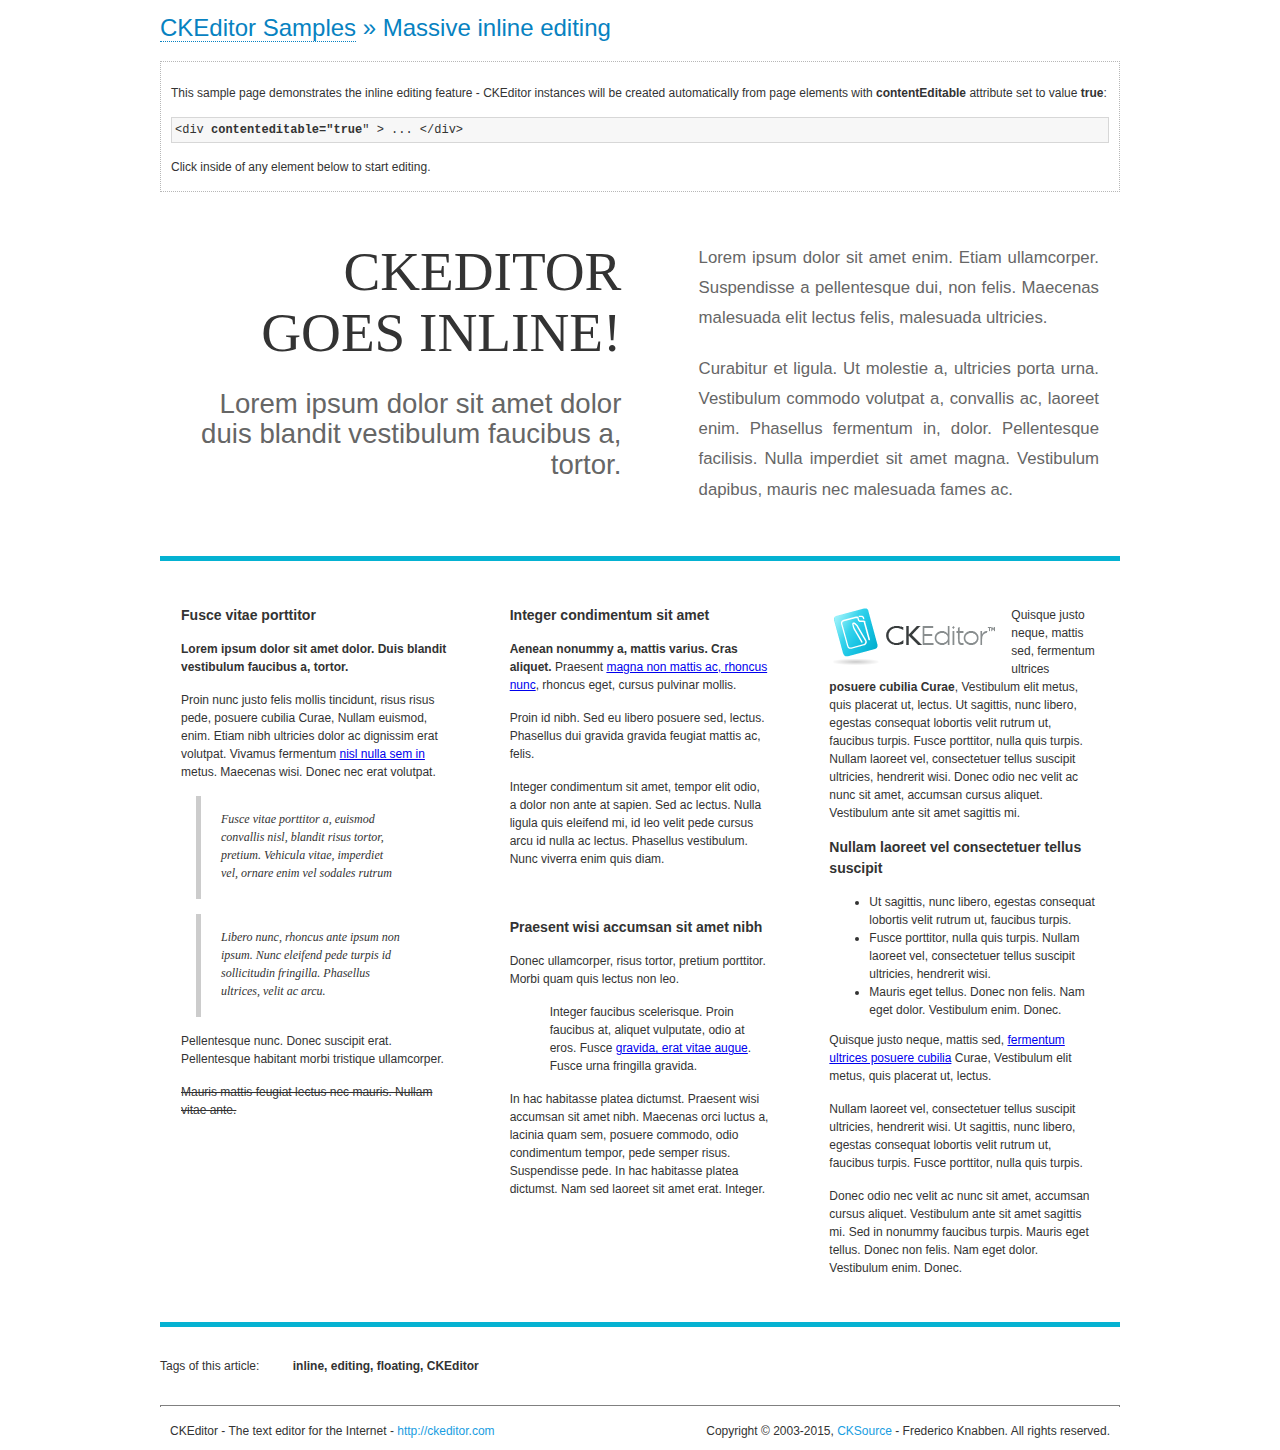
<file: wwwroot/ckeditor/samples/inlineall.html>
<!DOCTYPE html>
<!--
Copyright (c) 2003-2015, CKSource - Frederico Knabben. All rights reserved.
For licensing, see LICENSE.md or http://ckeditor.com/license
-->
<html>
<head>
	<meta charset="utf-8">
	<title>Massive inline editing &mdash; CKEditor Sample</title>
	<script src="../ckeditor.js"></script>
	<script>

		// This code is generally not necessary, but it is here to demonstrate
		// how to customize specific editor instances on the fly. This fits well
		// this demo because we have editable elements (like headers) that
		// require less features.

		// The "instanceCreated" event is fired for every editor instance created.
		CKEDITOR.on( 'instanceCreated', function( event ) {
			var editor = event.editor,
				element = editor.element;

			// Customize editors for headers and tag list.
			// These editors don't need features like smileys, templates, iframes etc.
			if ( element.is( 'h1', 'h2', 'h3' ) || element.getAttribute( 'id' ) == 'taglist' ) {
				// Customize the editor configurations on "configLoaded" event,
				// which is fired after the configuration file loading and
				// execution. This makes it possible to change the
				// configurations before the editor initialization takes place.
				editor.on( 'configLoaded', function() {

					// Remove unnecessary plugins to make the editor simpler.
					editor.config.removePlugins = 'colorbutton,find,flash,font,' +
						'forms,iframe,image,newpage,removeformat,' +
						'smiley,specialchar,stylescombo,templates';

					// Rearrange the layout of the toolbar.
					editor.config.toolbarGroups = [
						{ name: 'editing',		groups: [ 'basicstyles', 'links' ] },
						{ name: 'undo' },
						{ name: 'clipboard',	groups: [ 'selection', 'clipboard' ] },
						{ name: 'about' }
					];
				});
			}
		});

	</script>
	<link href="sample.css" rel="stylesheet">
	<style>

		/* The following styles are just to make the page look nice. */

		/* Workaround to show Arial Black in Firefox. */
		@font-face
		{
			font-family: 'arial-black';
			src: local('Arial Black');
		}

		*[contenteditable="true"]
		{
			padding: 10px;
		}

		#container
		{
			width: 960px;
			margin: 30px auto 0;
		}

		#header
		{
			overflow: hidden;
			padding: 0 0 30px;
			border-bottom: 5px solid #05B2D2;
			position: relative;
		}

		#headerLeft,
		#headerRight
		{
			width: 49%;
			overflow: hidden;
		}

		#headerLeft
		{
			float: left;
			padding: 10px 1px 1px;
		}

		#headerLeft h2,
		#headerLeft h3
		{
			text-align: right;
			margin: 0;
			overflow: hidden;
			font-weight: normal;
		}

		#headerLeft h2
		{
			font-family: "Arial Black",arial-black;
			font-size: 4.6em;
			line-height: 1.1;
			text-transform: uppercase;
		}

		#headerLeft h3
		{
			font-size: 2.3em;
			line-height: 1.1;
			margin: .2em 0 0;
			color: #666;
		}

		#headerRight
		{
			float: right;
			padding: 1px;
		}

		#headerRight p
		{
			line-height: 1.8;
			text-align: justify;
			margin: 0;
		}

		#headerRight p + p
		{
			margin-top: 20px;
		}

		#headerRight > div
		{
			padding: 20px;
			margin: 0 0 0 30px;
			font-size: 1.4em;
			color: #666;
		}

		#columns
		{
			color: #333;
			overflow: hidden;
			padding: 20px 0;
		}

		#columns > div
		{
			float: left;
			width: 33.3%;
		}

		#columns #column1 > div
		{
			margin-left: 1px;
		}

		#columns #column3 > div
		{
			margin-right: 1px;
		}

		#columns > div > div
		{
			margin: 0px 10px;
			padding: 10px 20px;
		}

		#columns blockquote
		{
			margin-left: 15px;
		}

		#tagLine
		{
			border-top: 5px solid #05B2D2;
			padding-top: 20px;
		}

		#taglist {
			display: inline-block;
			margin-left: 20px;
			font-weight: bold;
			margin: 0 0 0 20px;
		}

	</style>
</head>
<body>
<div>
	<h1 class="samples"><a href="index.html">CKEditor Samples</a> &raquo; Massive inline editing</h1>
	<div class="description">
		<p>This sample page demonstrates the inline editing feature - CKEditor instances will be created automatically from page elements with <strong>contentEditable</strong> attribute set to value <strong>true</strong>:</p>
		<pre class="samples">&lt;div <strong>contenteditable="true</strong>" &gt; ... &lt;/div&gt;</pre>
		<p>Click inside of any element below to start editing.</p>
	</div>
</div>
<div id="container">
	<div id="header">
		<div id="headerLeft">
			<h2 id="sampleTitle" contenteditable="true">
				CKEditor<br> Goes Inline!
			</h2>
			<h3 contenteditable="true">
				Lorem ipsum dolor sit amet dolor duis blandit vestibulum faucibus a, tortor.
			</h3>
		</div>
		<div id="headerRight">
			<div contenteditable="true">
				<p>
					Lorem ipsum dolor sit amet enim. Etiam ullamcorper. Suspendisse a pellentesque dui, non felis. Maecenas malesuada elit lectus felis, malesuada ultricies.
				</p>
				<p>
					Curabitur et ligula. Ut molestie a, ultricies porta urna. Vestibulum commodo volutpat a, convallis ac, laoreet enim. Phasellus fermentum in, dolor. Pellentesque facilisis. Nulla imperdiet sit amet magna. Vestibulum dapibus, mauris nec malesuada fames ac.
				</p>
			</div>
		</div>
	</div>
	<div id="columns">
		<div id="column1">
			<div contenteditable="true">
				<h3>
					Fusce vitae porttitor
				</h3>
				<p>
					<strong>
						Lorem ipsum dolor sit amet dolor. Duis blandit vestibulum faucibus a, tortor.
					</strong>
				</p>
				<p>
					Proin nunc justo felis mollis tincidunt, risus risus pede, posuere cubilia Curae, Nullam euismod, enim. Etiam nibh ultricies dolor ac dignissim erat volutpat. Vivamus fermentum <a href="http://ckeditor.com/">nisl nulla sem in</a> metus. Maecenas wisi. Donec nec erat volutpat.
				</p>
				<blockquote>
					<p>
						Fusce vitae porttitor a, euismod convallis nisl, blandit risus tortor, pretium.
						Vehicula vitae, imperdiet vel, ornare enim vel sodales rutrum
					</p>
				</blockquote>
				<blockquote>
					<p>
						Libero nunc, rhoncus ante ipsum non ipsum. Nunc eleifend pede turpis id sollicitudin fringilla. Phasellus ultrices, velit ac arcu.
					</p>
				</blockquote>
				<p>Pellentesque nunc. Donec suscipit erat. Pellentesque habitant morbi tristique ullamcorper.</p>
				<p><s>Mauris mattis feugiat lectus nec mauris. Nullam vitae ante.</s></p>
			</div>
		</div>
		<div id="column2">
			<div contenteditable="true">
				<h3>
					Integer condimentum sit amet
				</h3>
				<p>
					<strong>Aenean nonummy a, mattis varius. Cras aliquet.</strong>
					Praesent <a href="http://ckeditor.com/">magna non mattis ac, rhoncus nunc</a>, rhoncus eget, cursus pulvinar mollis.</p>
				<p>Proin id nibh. Sed eu libero posuere sed, lectus. Phasellus dui gravida gravida feugiat mattis ac, felis.</p>
				<p>Integer condimentum sit amet, tempor elit odio, a dolor non ante at sapien. Sed ac lectus. Nulla ligula quis eleifend mi, id leo velit pede cursus arcu id nulla ac lectus. Phasellus vestibulum. Nunc viverra enim quis diam.</p>
			</div>
			<div contenteditable="true">
				<h3>
					Praesent wisi accumsan sit amet nibh
				</h3>
				<p>Donec ullamcorper, risus tortor, pretium porttitor. Morbi quam quis lectus non leo.</p>
				<p style="margin-left: 40px; ">Integer faucibus scelerisque. Proin faucibus at, aliquet vulputate, odio at eros. Fusce <a href="http://ckeditor.com/">gravida, erat vitae augue</a>. Fusce urna fringilla gravida.</p>
				<p>In hac habitasse platea dictumst. Praesent wisi accumsan sit amet nibh. Maecenas orci luctus a, lacinia quam sem, posuere commodo, odio condimentum tempor, pede semper risus. Suspendisse pede. In hac habitasse platea dictumst. Nam sed laoreet sit amet erat. Integer.</p>
			</div>
		</div>
		<div id="column3">
			<div contenteditable="true">
				<p>
					<img src="assets/inlineall/logo.png" alt="CKEditor logo" style="float:left">
				</p>
				<p>Quisque justo neque, mattis sed, fermentum ultrices <strong>posuere cubilia Curae</strong>, Vestibulum elit metus, quis placerat ut, lectus. Ut sagittis, nunc libero, egestas consequat lobortis velit rutrum ut, faucibus turpis. Fusce porttitor, nulla quis turpis. Nullam laoreet vel, consectetuer tellus suscipit ultricies, hendrerit wisi. Donec odio nec velit ac nunc sit amet, accumsan cursus aliquet. Vestibulum ante sit amet sagittis mi.</p>
				<h3>
					Nullam laoreet vel consectetuer tellus suscipit
				</h3>
				<ul>
					<li>Ut sagittis, nunc libero, egestas consequat lobortis velit rutrum ut, faucibus turpis.</li>
					<li>Fusce porttitor, nulla quis turpis. Nullam laoreet vel, consectetuer tellus suscipit ultricies, hendrerit wisi.</li>
					<li>Mauris eget tellus. Donec non felis. Nam eget dolor. Vestibulum enim. Donec.</li>
				</ul>
				<p>Quisque justo neque, mattis sed, <a href="http://ckeditor.com/">fermentum ultrices posuere cubilia</a> Curae, Vestibulum elit metus, quis placerat ut, lectus.</p>
				<p>Nullam laoreet vel, consectetuer tellus suscipit ultricies, hendrerit wisi. Ut sagittis, nunc libero, egestas consequat lobortis velit rutrum ut, faucibus turpis. Fusce porttitor, nulla quis turpis.</p>
				<p>Donec odio nec velit ac nunc sit amet, accumsan cursus aliquet. Vestibulum ante sit amet sagittis mi. Sed in nonummy faucibus turpis. Mauris eget tellus. Donec non felis. Nam eget dolor. Vestibulum enim. Donec.</p>
			</div>
		</div>
	</div>
	<div id="tagLine">
		Tags of this article:
		<p id="taglist" contenteditable="true">
			inline, editing, floating, CKEditor
		</p>
	</div>
</div>
<div id="footer">
	<hr>
	<p>
		CKEditor - The text editor for the Internet - <a class="samples" href="http://ckeditor.com/">
			http://ckeditor.com</a>
	</p>
	<p id="copy">
		Copyright &copy; 2003-2015, <a class="samples" href="http://cksource.com/">CKSource</a>
		- Frederico Knabben. All rights reserved.
	</p>
</div>
</body>
</html>
</file>
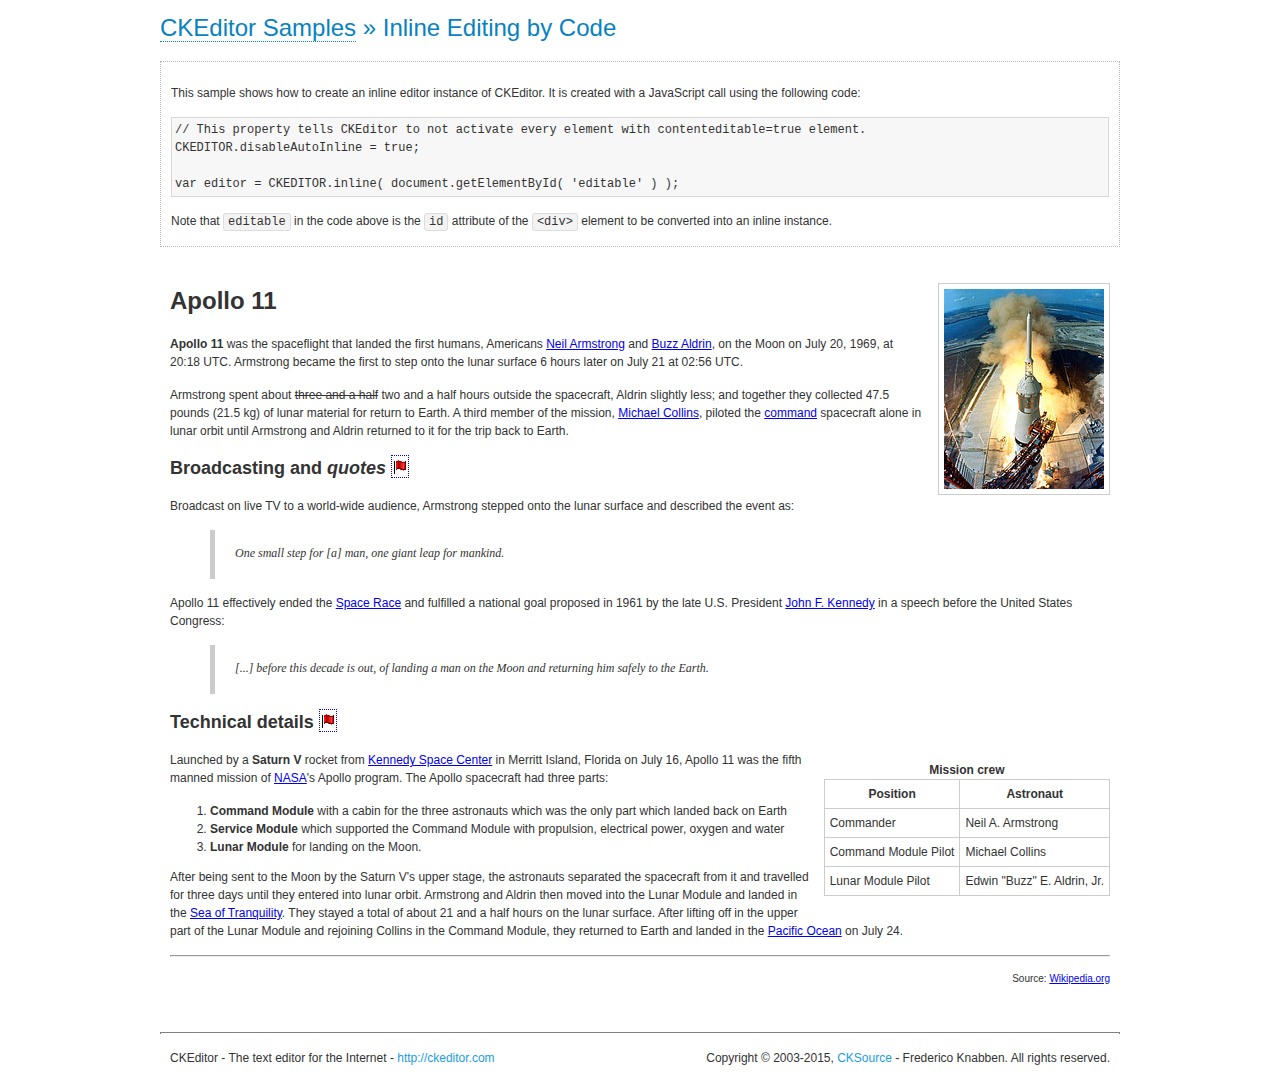
<file: wwwroot/ckeditor/samples/inlinebycode.html>
<!DOCTYPE html>
<!--
Copyright (c) 2003-2015, CKSource - Frederico Knabben. All rights reserved.
For licensing, see LICENSE.md or http://ckeditor.com/license
-->
<html>
<head>
	<meta charset="utf-8">
	<title>Inline Editing by Code &mdash; CKEditor Sample</title>
	<script src="../ckeditor.js"></script>
	<link href="sample.css" rel="stylesheet">
	<style>

		#editable
		{
			padding: 10px;
			float: left;
		}

	</style>
</head>
<body>
	<h1 class="samples">
		<a href="index.html">CKEditor Samples</a> &raquo; Inline Editing by Code
	</h1>
	<div class="description">
		<p>
			This sample shows how to create an inline editor instance of CKEditor. It is created
			with a JavaScript call using the following code:
		</p>
<pre class="samples">
// This property tells CKEditor to not activate every element with contenteditable=true element.
CKEDITOR.disableAutoInline = true;

var editor = CKEDITOR.inline( document.getElementById( 'editable' ) );
</pre>
		<p>
			Note that <code>editable</code> in the code above is the <code>id</code>
			attribute of the <code>&lt;div&gt;</code> element to be converted into an inline instance.
		</p>
	</div>
	<div id="editable" contenteditable="true">
		<h1><img alt="Saturn V carrying Apollo 11" class="right" src="assets/sample.jpg" /> Apollo 11</h1>

		<p><b>Apollo 11</b> was the spaceflight that landed the first humans, Americans <a href="http://en.wikipedia.org/wiki/Neil_Armstrong" title="Neil Armstrong">Neil Armstrong</a> and <a href="http://en.wikipedia.org/wiki/Buzz_Aldrin" title="Buzz Aldrin">Buzz Aldrin</a>, on the Moon on July 20, 1969, at 20:18 UTC. Armstrong became the first to step onto the lunar surface 6 hours later on July 21 at 02:56 UTC.</p>

		<p>Armstrong spent about <s>three and a half</s> two and a half hours outside the spacecraft, Aldrin slightly less; and together they collected 47.5 pounds (21.5&nbsp;kg) of lunar material for return to Earth. A third member of the mission, <a href="http://en.wikipedia.org/wiki/Michael_Collins_(astronaut)" title="Michael Collins (astronaut)">Michael Collins</a>, piloted the <a href="http://en.wikipedia.org/wiki/Apollo_Command/Service_Module" title="Apollo Command/Service Module">command</a> spacecraft alone in lunar orbit until Armstrong and Aldrin returned to it for the trip back to Earth.</p>

		<h2>Broadcasting and <em>quotes</em> <a id="quotes" name="quotes"></a></h2>

		<p>Broadcast on live TV to a world-wide audience, Armstrong stepped onto the lunar surface and described the event as:</p>

		<blockquote>
			<p>One small step for [a] man, one giant leap for mankind.</p>
		</blockquote>

		<p>Apollo 11 effectively ended the <a href="http://en.wikipedia.org/wiki/Space_Race" title="Space Race">Space Race</a> and fulfilled a national goal proposed in 1961 by the late U.S. President <a href="http://en.wikipedia.org/wiki/John_F._Kennedy" title="John F. Kennedy">John F. Kennedy</a> in a speech before the United States Congress:</p>

		<blockquote>
			<p>[...] before this decade is out, of landing a man on the Moon and returning him safely to the Earth.</p>
		</blockquote>

		<h2>Technical details <a id="tech-details" name="tech-details"></a></h2>

		<table align="right" border="1" bordercolor="#ccc" cellpadding="5" cellspacing="0" style="border-collapse:collapse;margin:10px 0 10px 15px;">
			<caption><strong>Mission crew</strong></caption>
			<thead>
			<tr>
				<th scope="col">Position</th>
				<th scope="col">Astronaut</th>
			</tr>
			</thead>
			<tbody>
			<tr>
				<td>Commander</td>
				<td>Neil A. Armstrong</td>
			</tr>
			<tr>
				<td>Command Module Pilot</td>
				<td>Michael Collins</td>
			</tr>
			<tr>
				<td>Lunar Module Pilot</td>
				<td>Edwin &quot;Buzz&quot; E. Aldrin, Jr.</td>
			</tr>
			</tbody>
		</table>

		<p>Launched by a <strong>Saturn V</strong> rocket from <a href="http://en.wikipedia.org/wiki/Kennedy_Space_Center" title="Kennedy Space Center">Kennedy Space Center</a> in Merritt Island, Florida on July 16, Apollo 11 was the fifth manned mission of <a href="http://en.wikipedia.org/wiki/NASA" title="NASA">NASA</a>&#39;s Apollo program. The Apollo spacecraft had three parts:</p>

		<ol>
			<li><strong>Command Module</strong> with a cabin for the three astronauts which was the only part which landed back on Earth</li>
			<li><strong>Service Module</strong> which supported the Command Module with propulsion, electrical power, oxygen and water</li>
			<li><strong>Lunar Module</strong> for landing on the Moon.</li>
		</ol>

		<p>After being sent to the Moon by the Saturn V&#39;s upper stage, the astronauts separated the spacecraft from it and travelled for three days until they entered into lunar orbit. Armstrong and Aldrin then moved into the Lunar Module and landed in the <a href="http://en.wikipedia.org/wiki/Mare_Tranquillitatis" title="Mare Tranquillitatis">Sea of Tranquility</a>. They stayed a total of about 21 and a half hours on the lunar surface. After lifting off in the upper part of the Lunar Module and rejoining Collins in the Command Module, they returned to Earth and landed in the <a href="http://en.wikipedia.org/wiki/Pacific_Ocean" title="Pacific Ocean">Pacific Ocean</a> on July 24.</p>

		<hr />
		<p style="text-align: right;"><small>Source: <a href="http://en.wikipedia.org/wiki/Apollo_11">Wikipedia.org</a></small></p>
	</div>

	<script>
		// We need to turn off the automatic editor creation first.
		CKEDITOR.disableAutoInline = true;

		var editor = CKEDITOR.inline( 'editable' );
	</script>
	<div id="footer">
		<hr>
		<p contenteditable="true">
			CKEditor - The text editor for the Internet - <a class="samples" href="http://ckeditor.com/">
				http://ckeditor.com</a>
		</p>
		<p id="copy">
			Copyright &copy; 2003-2015, <a class="samples" href="http://cksource.com/">CKSource</a>
			- Frederico Knabben. All rights reserved.
		</p>
	</div>
</body>
</html>
</file>
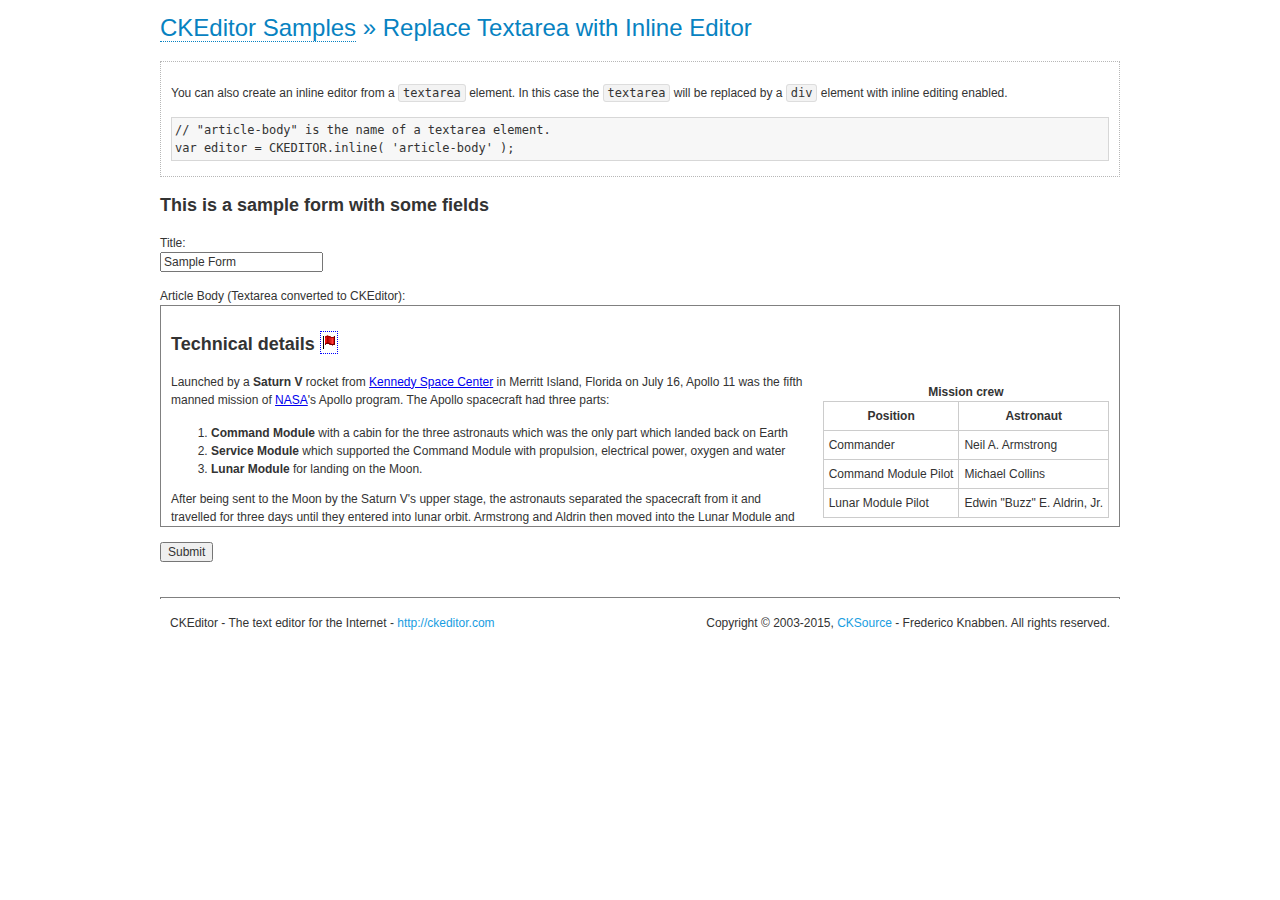
<file: wwwroot/ckeditor/samples/inlinetextarea.html>
<!DOCTYPE html>
<!--
Copyright (c) 2003-2015, CKSource - Frederico Knabben. All rights reserved.
For licensing, see LICENSE.md or http://ckeditor.com/license
-->
<html>
<head>
	<meta charset="utf-8">
	<title>Replace Textarea with Inline Editor &mdash; CKEditor Sample</title>
	<script src="../ckeditor.js"></script>
	<link href="sample.css" rel="stylesheet">
	<style>

		/* Style the CKEditor element to look like a textfield */
		.cke_textarea_inline
		{
			padding: 10px;
			height: 200px;
			overflow: auto;

			border: 1px solid gray;
			-webkit-appearance: textfield;
		}

	</style>
</head>
<body>
	<h1 class="samples">
		<a href="index.html">CKEditor Samples</a> &raquo; Replace Textarea with Inline Editor
	</h1>
	<div class="description">
		<p>
			You can also create an inline editor from a <code>textarea</code>
			element. In this case the <code>textarea</code> will be replaced
			by a <code>div</code> element with inline editing enabled.
		</p>
<pre class="samples">
// "article-body" is the name of a textarea element.
var editor = CKEDITOR.inline( 'article-body' );
</pre>
	</div>
	<form action="sample_posteddata.php" method="post">
		<h2>This is a sample form with some fields</h2>
		<p>
			Title:<br>
			<input type="text" name="title" value="Sample Form"></p>
		<p>
			Article Body (Textarea converted to CKEditor):<br>
			<textarea name="article-body" style="height: 200px">
				&lt;h2&gt;Technical details &lt;a id="tech-details" name="tech-details"&gt;&lt;/a&gt;&lt;/h2&gt;

				&lt;table align="right" border="1" bordercolor="#ccc" cellpadding="5" cellspacing="0" style="border-collapse:collapse;margin:10px 0 10px 15px;"&gt;
					&lt;caption&gt;&lt;strong&gt;Mission crew&lt;/strong&gt;&lt;/caption&gt;
					&lt;thead&gt;
					&lt;tr&gt;
						&lt;th scope="col"&gt;Position&lt;/th&gt;
						&lt;th scope="col"&gt;Astronaut&lt;/th&gt;
					&lt;/tr&gt;
					&lt;/thead&gt;
					&lt;tbody&gt;
					&lt;tr&gt;
						&lt;td&gt;Commander&lt;/td&gt;
						&lt;td&gt;Neil A. Armstrong&lt;/td&gt;
					&lt;/tr&gt;
					&lt;tr&gt;
						&lt;td&gt;Command Module Pilot&lt;/td&gt;
						&lt;td&gt;Michael Collins&lt;/td&gt;
					&lt;/tr&gt;
					&lt;tr&gt;
						&lt;td&gt;Lunar Module Pilot&lt;/td&gt;
						&lt;td&gt;Edwin &quot;Buzz&quot; E. Aldrin, Jr.&lt;/td&gt;
					&lt;/tr&gt;
					&lt;/tbody&gt;
				&lt;/table&gt;

				&lt;p&gt;Launched by a &lt;strong&gt;Saturn V&lt;/strong&gt; rocket from &lt;a href="http://en.wikipedia.org/wiki/Kennedy_Space_Center" title="Kennedy Space Center"&gt;Kennedy Space Center&lt;/a&gt; in Merritt Island, Florida on July 16, Apollo 11 was the fifth manned mission of &lt;a href="http://en.wikipedia.org/wiki/NASA" title="NASA"&gt;NASA&lt;/a&gt;&#39;s Apollo program. The Apollo spacecraft had three parts:&lt;/p&gt;

				&lt;ol&gt;
					&lt;li&gt;&lt;strong&gt;Command Module&lt;/strong&gt; with a cabin for the three astronauts which was the only part which landed back on Earth&lt;/li&gt;
					&lt;li&gt;&lt;strong&gt;Service Module&lt;/strong&gt; which supported the Command Module with propulsion, electrical power, oxygen and water&lt;/li&gt;
					&lt;li&gt;&lt;strong&gt;Lunar Module&lt;/strong&gt; for landing on the Moon.&lt;/li&gt;
				&lt;/ol&gt;

				&lt;p&gt;After being sent to the Moon by the Saturn V&#39;s upper stage, the astronauts separated the spacecraft from it and travelled for three days until they entered into lunar orbit. Armstrong and Aldrin then moved into the Lunar Module and landed in the &lt;a href="http://en.wikipedia.org/wiki/Mare_Tranquillitatis" title="Mare Tranquillitatis"&gt;Sea of Tranquility&lt;/a&gt;. They stayed a total of about 21 and a half hours on the lunar surface. After lifting off in the upper part of the Lunar Module and rejoining Collins in the Command Module, they returned to Earth and landed in the &lt;a href="http://en.wikipedia.org/wiki/Pacific_Ocean" title="Pacific Ocean"&gt;Pacific Ocean&lt;/a&gt; on July 24.&lt;/p&gt;

				&lt;hr /&gt;
				&lt;p style="text-align: right;"&gt;&lt;small&gt;Source: &lt;a href="http://en.wikipedia.org/wiki/Apollo_11"&gt;Wikipedia.org&lt;/a&gt;&lt;/small&gt;&lt;/p&gt;
			</textarea>
		</p>
		<p>
			<input type="submit" value="Submit">
		</p>
	</form>

	<script>
		CKEDITOR.inline( 'article-body' );
	</script>
	<div id="footer">
		<hr>
		<p>
			CKEditor - The text editor for the Internet - <a class="samples" href="http://ckeditor.com/">
				http://ckeditor.com</a>
		</p>
		<p id="copy">
			Copyright &copy; 2003-2015, <a class="samples" href="http://cksource.com/">CKSource</a>
			- Frederico Knabben. All rights reserved.
		</p>
	</div>
</body>
</html>
</file>
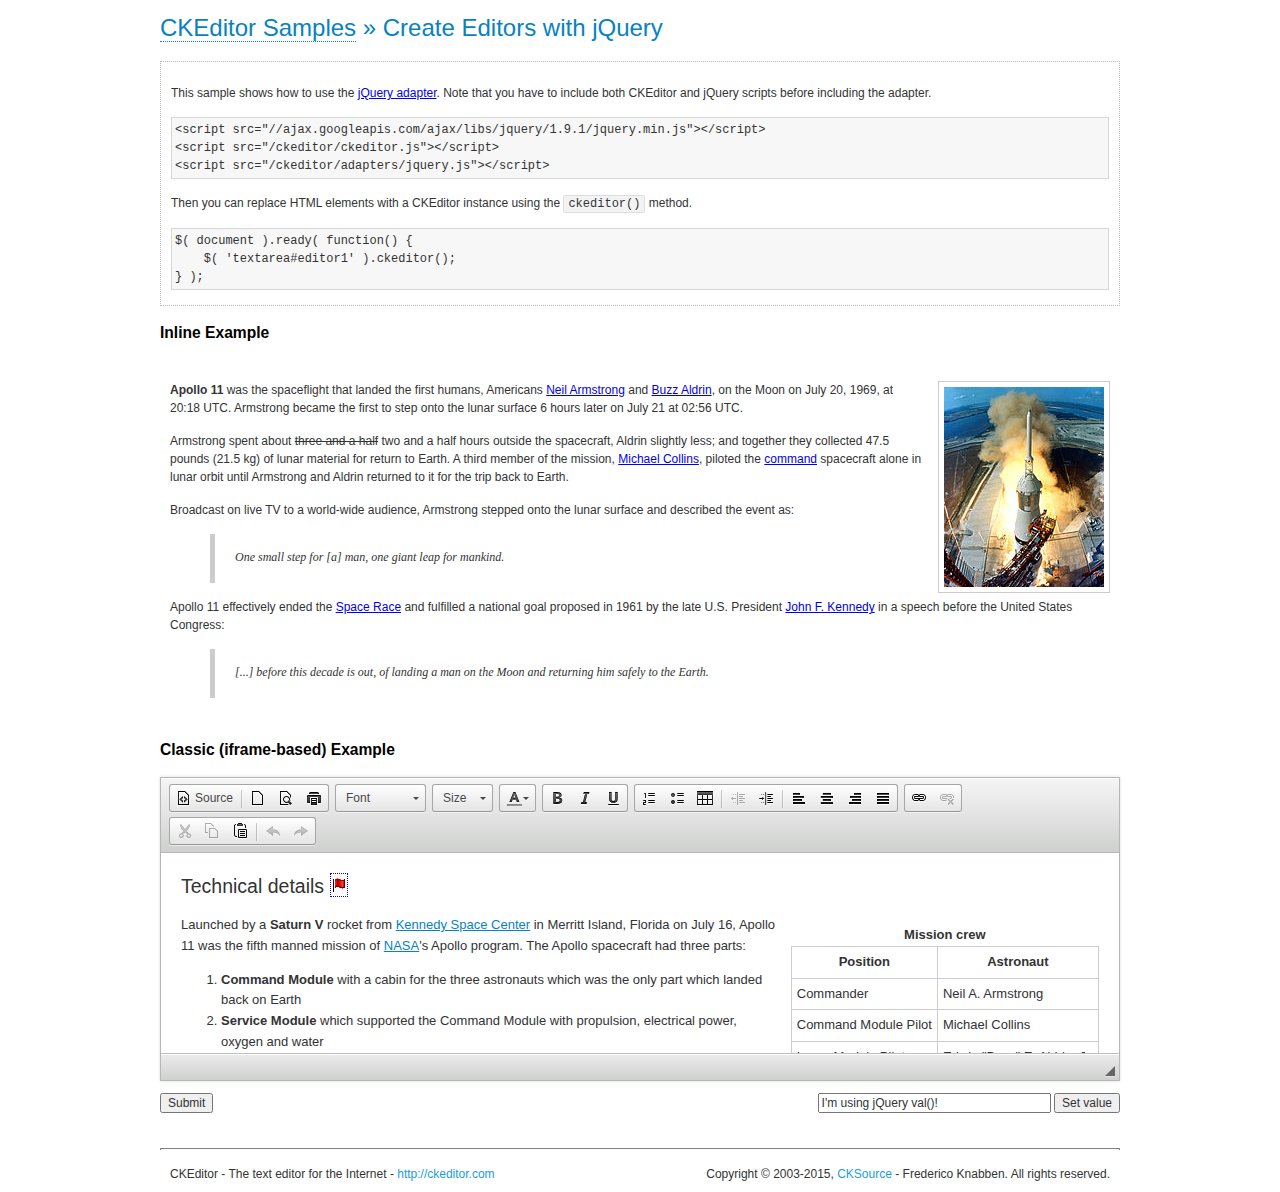
<file: wwwroot/ckeditor/samples/jquery.html>
<!DOCTYPE html>
<!--
Copyright (c) 2003-2015, CKSource - Frederico Knabben. All rights reserved.
For licensing, see LICENSE.md or http://ckeditor.com/license
-->
<html>
<head>
	<meta charset="utf-8">
	<title>jQuery Adapter &mdash; CKEditor Sample</title>
	<script src="http://code.jquery.com/jquery-1.11.0.min.js"></script>
	<script src="../ckeditor.js"></script>
	<script src="../adapters/jquery.js"></script>
	<link href="sample.css" rel="stylesheet">
	<style>

		#editable
		{
			padding: 10px;
			float: left;
		}

	</style>
	<script>

		CKEDITOR.disableAutoInline = true;

		$( document ).ready( function() {
			$( '#editor1' ).ckeditor(); // Use CKEDITOR.replace() if element is <textarea>.
			$( '#editable' ).ckeditor(); // Use CKEDITOR.inline().
		} );

		function setValue() {
			$( '#editor1' ).val( $( 'input#val' ).val() );
		}

	</script>
</head>
<body>
	<h1 class="samples">
		<a href="index.html" id="a-test">CKEditor Samples</a> &raquo; Create Editors with jQuery
	</h1>
	<form action="sample_posteddata.php" method="post">
		<div class="description">
			<p>
				This sample shows how to use the <a href="http://docs.ckeditor.com/#!/guide/dev_jquery">jQuery adapter</a>.
				Note that you have to include both CKEditor and jQuery scripts before including the adapter.
			</p>

<pre class="samples">
&lt;script src="//ajax.googleapis.com/ajax/libs/jquery/1.9.1/jquery.min.js"&gt;&lt;/script&gt;
&lt;script src="/ckeditor/ckeditor.js"&gt;&lt;/script&gt;
&lt;script src="/ckeditor/adapters/jquery.js"&gt;&lt;/script&gt;
</pre>

			<p>Then you can replace HTML elements with a CKEditor instance using the <code>ckeditor()</code> method.</p>

<pre class="samples">
$( document ).ready( function() {
	$( 'textarea#editor1' ).ckeditor();
} );
</pre>
		</div>

		<h2 class="samples">Inline Example</h2>

		<div id="editable" contenteditable="true">
			<p><img alt="Saturn V carrying Apollo 11" class="right" src="assets/sample.jpg"/><b>Apollo 11</b> was the spaceflight that landed the first humans, Americans <a href="http://en.wikipedia.org/wiki/Neil_Armstrong" title="Neil Armstrong">Neil Armstrong</a> and <a href="http://en.wikipedia.org/wiki/Buzz_Aldrin" title="Buzz Aldrin">Buzz Aldrin</a>, on the Moon on July 20, 1969, at 20:18 UTC. Armstrong became the first to step onto the lunar surface 6 hours later on July 21 at 02:56 UTC.</p>
			<p>Armstrong spent about <s>three and a half</s> two and a half hours outside the spacecraft, Aldrin slightly less; and together they collected 47.5 pounds (21.5&nbsp;kg) of lunar material for return to Earth. A third member of the mission, <a href="http://en.wikipedia.org/wiki/Michael_Collins_(astronaut)" title="Michael Collins (astronaut)">Michael Collins</a>, piloted the <a href="http://en.wikipedia.org/wiki/Apollo_Command/Service_Module" title="Apollo Command/Service Module">command</a> spacecraft alone in lunar orbit until Armstrong and Aldrin returned to it for the trip back to Earth.
			<p>Broadcast on live TV to a world-wide audience, Armstrong stepped onto the lunar surface and described the event as:</p>
			<blockquote><p>One small step for [a] man, one giant leap for mankind.</p></blockquote> <p>Apollo 11 effectively ended the <a href="http://en.wikipedia.org/wiki/Space_Race" title="Space Race">Space Race</a> and fulfilled a national goal proposed in 1961 by the late U.S. President <a href="http://en.wikipedia.org/wiki/John_F._Kennedy" title="John F. Kennedy">John F. Kennedy</a> in a speech before the United States Congress:</p> <blockquote><p>[...] before this decade is out, of landing a man on the Moon and returning him safely to the Earth.</p></blockquote>
		</div>

		<br style="clear: both">

		<h2 class="samples">Classic (iframe-based) Example</h2>

		<textarea cols="80" id="editor1" name="editor1" rows="10">
			&lt;h2&gt;Technical details &lt;a id=&quot;tech-details&quot; name=&quot;tech-details&quot;&gt;&lt;/a&gt;&lt;/h2&gt; &lt;table align=&quot;right&quot; border=&quot;1&quot; bordercolor=&quot;#ccc&quot; cellpadding=&quot;5&quot; cellspacing=&quot;0&quot; style=&quot;border-collapse:collapse;margin:10px 0 10px 15px;&quot;&gt; &lt;caption&gt;&lt;strong&gt;Mission crew&lt;/strong&gt;&lt;/caption&gt; &lt;thead&gt; &lt;tr&gt; &lt;th scope=&quot;col&quot;&gt;Position&lt;/th&gt; &lt;th scope=&quot;col&quot;&gt;Astronaut&lt;/th&gt; &lt;/tr&gt; &lt;/thead&gt; &lt;tbody&gt; &lt;tr&gt; &lt;td&gt;Commander&lt;/td&gt; &lt;td&gt;Neil A. Armstrong&lt;/td&gt; &lt;/tr&gt; &lt;tr&gt; &lt;td&gt;Command Module Pilot&lt;/td&gt; &lt;td&gt;Michael Collins&lt;/td&gt; &lt;/tr&gt; &lt;tr&gt; &lt;td&gt;Lunar Module Pilot&lt;/td&gt; &lt;td&gt;Edwin &amp;quot;Buzz&amp;quot; E. Aldrin, Jr.&lt;/td&gt; &lt;/tr&gt; &lt;/tbody&gt; &lt;/table&gt; &lt;p&gt;Launched by a &lt;strong&gt;Saturn V&lt;/strong&gt; rocket from &lt;a href=&quot;http://en.wikipedia.org/wiki/Kennedy_Space_Center&quot; title=&quot;Kennedy Space Center&quot;&gt;Kennedy Space Center&lt;/a&gt; in Merritt Island, Florida on July 16, Apollo 11 was the fifth manned mission of &lt;a href=&quot;http://en.wikipedia.org/wiki/NASA&quot; title=&quot;NASA&quot;&gt;NASA&lt;/a&gt;&amp;#39;s Apollo program. The Apollo spacecraft had three parts:&lt;/p&gt; &lt;ol&gt; &lt;li&gt;&lt;strong&gt;Command Module&lt;/strong&gt; with a cabin for the three astronauts which was the only part which landed back on Earth&lt;/li&gt; &lt;li&gt;&lt;strong&gt;Service Module&lt;/strong&gt; which supported the Command Module with propulsion, electrical power, oxygen and water&lt;/li&gt; &lt;li&gt;&lt;strong&gt;Lunar Module&lt;/strong&gt; for landing on the Moon.&lt;/li&gt; &lt;/ol&gt; &lt;p&gt;After being sent to the Moon by the Saturn V&amp;#39;s upper stage, the astronauts separated the spacecraft from it and travelled for three days until they entered into lunar orbit. Armstrong and Aldrin then moved into the Lunar Module and landed in the &lt;a href=&quot;http://en.wikipedia.org/wiki/Mare_Tranquillitatis&quot; title=&quot;Mare Tranquillitatis&quot;&gt;Sea of Tranquility&lt;/a&gt;. They stayed a total of about 21 and a half hours on the lunar surface. After lifting off in the upper part of the Lunar Module and rejoining Collins in the Command Module, they returned to Earth and landed in the &lt;a href=&quot;http://en.wikipedia.org/wiki/Pacific_Ocean&quot; title=&quot;Pacific Ocean&quot;&gt;Pacific Ocean&lt;/a&gt; on July 24.&lt;/p&gt; &lt;hr/&gt; &lt;p style=&quot;text-align: right;&quot;&gt;&lt;small&gt;Source: &lt;a href=&quot;http://en.wikipedia.org/wiki/Apollo_11&quot;&gt;Wikipedia.org&lt;/a&gt;&lt;/small&gt;&lt;/p&gt;
		</textarea>

		<p style="overflow: hidden">
			<input style="float: left" type="submit" value="Submit">
			<span style="float: right">
				<input type="text" id="val" value="I'm using jQuery val()!" size="30">
				<input onclick="setValue();" type="button" value="Set value">
			</span>
		</p>
	</form>
	<div id="footer">
		<hr>
		<p>
			CKEditor - The text editor for the Internet - <a class="samples" href="http://ckeditor.com/">http://ckeditor.com</a>
		</p>
		<p id="copy">
			Copyright &copy; 2003-2015, <a class="samples" href="http://cksource.com/">CKSource</a> - Frederico
			Knabben. All rights reserved.
		</p>
	</div>
</body>
</html>
</file>
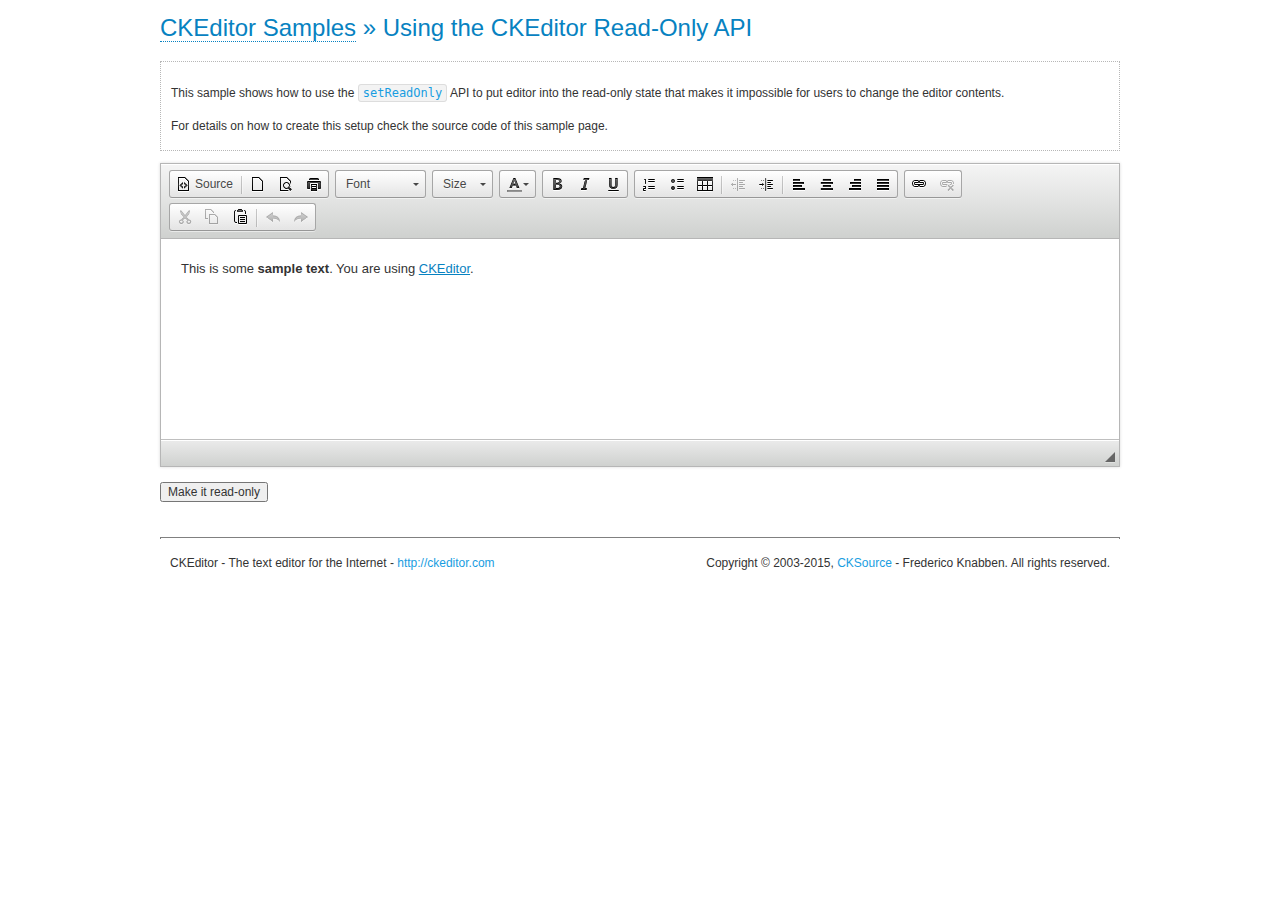
<file: wwwroot/ckeditor/samples/readonly.html>
<!DOCTYPE html>
<!--
Copyright (c) 2003-2015, CKSource - Frederico Knabben. All rights reserved.
For licensing, see LICENSE.md or http://ckeditor.com/license
-->
<html>
<head>
	<meta charset="utf-8">
	<title>Using the CKEditor Read-Only API &mdash; CKEditor Sample</title>
	<script src="../ckeditor.js"></script>
	<link rel="stylesheet" href="sample.css">
	<script>

		var editor;

		// The instanceReady event is fired, when an instance of CKEditor has finished
		// its initialization.
		CKEDITOR.on( 'instanceReady', function( ev ) {
			editor = ev.editor;

			// Show this "on" button.
			document.getElementById( 'readOnlyOn' ).style.display = '';

			// Event fired when the readOnly property changes.
			editor.on( 'readOnly', function() {
				document.getElementById( 'readOnlyOn' ).style.display = this.readOnly ? 'none' : '';
				document.getElementById( 'readOnlyOff' ).style.display = this.readOnly ? '' : 'none';
			});
		});

		function toggleReadOnly( isReadOnly ) {
			// Change the read-only state of the editor.
			// http://docs.ckeditor.com/#!/api/CKEDITOR.editor-method-setReadOnly
			editor.setReadOnly( isReadOnly );
		}

	</script>
</head>
<body>
	<h1 class="samples">
		<a href="index.html">CKEditor Samples</a> &raquo; Using the CKEditor Read-Only API
	</h1>
	<div class="description">
		<p>
			This sample shows how to use the
			<code><a class="samples" href="http://docs.ckeditor.com/#!/api/CKEDITOR.editor-method-setReadOnly">setReadOnly</a></code>
			API to put editor into the read-only state that makes it impossible for users to change the editor contents.
		</p>
		<p>
			For details on how to create this setup check the source code of this sample page.
		</p>
	</div>
	<form action="sample_posteddata.php" method="post">
		<p>
			<textarea class="ckeditor" id="editor1" name="editor1" cols="100" rows="10">&lt;p&gt;This is some &lt;strong&gt;sample text&lt;/strong&gt;. You are using &lt;a href="http://ckeditor.com/"&gt;CKEditor&lt;/a&gt;.&lt;/p&gt;</textarea>
		</p>
		<p>
			<input id="readOnlyOn" onclick="toggleReadOnly();" type="button" value="Make it read-only" style="display:none">
			<input id="readOnlyOff" onclick="toggleReadOnly( false );" type="button" value="Make it editable again" style="display:none">
		</p>
	</form>
	<div id="footer">
		<hr>
		<p>
			CKEditor - The text editor for the Internet - <a class="samples" href="http://ckeditor.com/">http://ckeditor.com</a>
		</p>
		<p id="copy">
			Copyright &copy; 2003-2015, <a class="samples" href="http://cksource.com/">CKSource</a> - Frederico
			Knabben. All rights reserved.
		</p>
	</div>
</body>
</html>
</file>
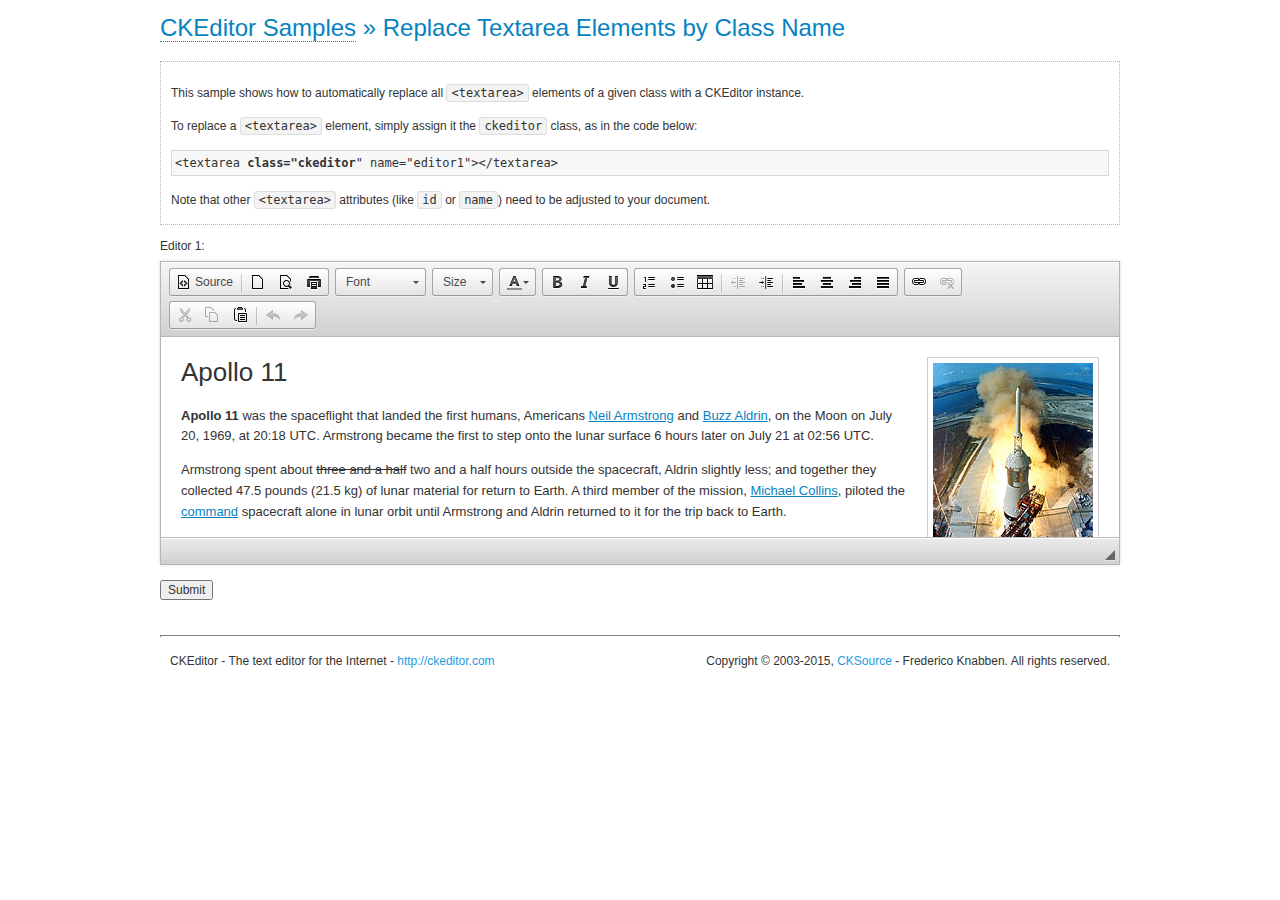
<file: wwwroot/ckeditor/samples/replacebyclass.html>
<!DOCTYPE html>
<!--
Copyright (c) 2003-2015, CKSource - Frederico Knabben. All rights reserved.
For licensing, see LICENSE.md or http://ckeditor.com/license
-->
<html>
<head>
	<meta charset="utf-8">
	<title>Replace Textareas by Class Name &mdash; CKEditor Sample</title>
	<script src="../ckeditor.js"></script>
	<link rel="stylesheet" href="sample.css">
</head>
<body>
	<h1 class="samples">
		<a href="index.html">CKEditor Samples</a> &raquo; Replace Textarea Elements by Class Name
	</h1>
	<div class="description">
		<p>
			This sample shows how to automatically replace all <code>&lt;textarea&gt;</code> elements
			of a given class with a CKEditor instance.
		</p>
		<p>
			To replace a <code>&lt;textarea&gt;</code> element, simply assign it the <code>ckeditor</code>
			class, as in the code below:
		</p>
<pre class="samples">
&lt;textarea <strong>class="ckeditor</strong>" name="editor1"&gt;&lt;/textarea&gt;
</pre>
		<p>
			Note that other <code>&lt;textarea&gt;</code> attributes (like <code>id</code> or <code>name</code>) need to be adjusted to your document.
		</p>
	</div>
	<form action="sample_posteddata.php" method="post">
		<p>
			<label for="editor1">
				Editor 1:
			</label>
			<textarea class="ckeditor" cols="80" id="editor1" name="editor1" rows="10">
				&lt;h1&gt;&lt;img alt=&quot;Saturn V carrying Apollo 11&quot; class=&quot;right&quot; src=&quot;assets/sample.jpg&quot;/&gt; Apollo 11&lt;/h1&gt; &lt;p&gt;&lt;b&gt;Apollo 11&lt;/b&gt; was the spaceflight that landed the first humans, Americans &lt;a href=&quot;http://en.wikipedia.org/wiki/Neil_Armstrong&quot; title=&quot;Neil Armstrong&quot;&gt;Neil Armstrong&lt;/a&gt; and &lt;a href=&quot;http://en.wikipedia.org/wiki/Buzz_Aldrin&quot; title=&quot;Buzz Aldrin&quot;&gt;Buzz Aldrin&lt;/a&gt;, on the Moon on July 20, 1969, at 20:18 UTC. Armstrong became the first to step onto the lunar surface 6 hours later on July 21 at 02:56 UTC.&lt;/p&gt; &lt;p&gt;Armstrong spent about &lt;s&gt;three and a half&lt;/s&gt; two and a half hours outside the spacecraft, Aldrin slightly less; and together they collected 47.5 pounds (21.5&amp;nbsp;kg) of lunar material for return to Earth. A third member of the mission, &lt;a href=&quot;http://en.wikipedia.org/wiki/Michael_Collins_(astronaut)&quot; title=&quot;Michael Collins (astronaut)&quot;&gt;Michael Collins&lt;/a&gt;, piloted the &lt;a href=&quot;http://en.wikipedia.org/wiki/Apollo_Command/Service_Module&quot; title=&quot;Apollo Command/Service Module&quot;&gt;command&lt;/a&gt; spacecraft alone in lunar orbit until Armstrong and Aldrin returned to it for the trip back to Earth.&lt;/p&gt; &lt;h2&gt;Broadcasting and &lt;em&gt;quotes&lt;/em&gt; &lt;a id=&quot;quotes&quot; name=&quot;quotes&quot;&gt;&lt;/a&gt;&lt;/h2&gt; &lt;p&gt;Broadcast on live TV to a world-wide audience, Armstrong stepped onto the lunar surface and described the event as:&lt;/p&gt; &lt;blockquote&gt;&lt;p&gt;One small step for [a] man, one giant leap for mankind.&lt;/p&gt;&lt;/blockquote&gt; &lt;p&gt;Apollo 11 effectively ended the &lt;a href=&quot;http://en.wikipedia.org/wiki/Space_Race&quot; title=&quot;Space Race&quot;&gt;Space Race&lt;/a&gt; and fulfilled a national goal proposed in 1961 by the late U.S. President &lt;a href=&quot;http://en.wikipedia.org/wiki/John_F._Kennedy&quot; title=&quot;John F. Kennedy&quot;&gt;John F. Kennedy&lt;/a&gt; in a speech before the United States Congress:&lt;/p&gt; &lt;blockquote&gt;&lt;p&gt;[...] before this decade is out, of landing a man on the Moon and returning him safely to the Earth.&lt;/p&gt;&lt;/blockquote&gt; &lt;h2&gt;Technical details &lt;a id=&quot;tech-details&quot; name=&quot;tech-details&quot;&gt;&lt;/a&gt;&lt;/h2&gt; &lt;table align=&quot;right&quot; border=&quot;1&quot; bordercolor=&quot;#ccc&quot; cellpadding=&quot;5&quot; cellspacing=&quot;0&quot; style=&quot;border-collapse:collapse;margin:10px 0 10px 15px;&quot;&gt; &lt;caption&gt;&lt;strong&gt;Mission crew&lt;/strong&gt;&lt;/caption&gt; &lt;thead&gt; &lt;tr&gt; &lt;th scope=&quot;col&quot;&gt;Position&lt;/th&gt; &lt;th scope=&quot;col&quot;&gt;Astronaut&lt;/th&gt; &lt;/tr&gt; &lt;/thead&gt; &lt;tbody&gt; &lt;tr&gt; &lt;td&gt;Commander&lt;/td&gt; &lt;td&gt;Neil A. Armstrong&lt;/td&gt; &lt;/tr&gt; &lt;tr&gt; &lt;td&gt;Command Module Pilot&lt;/td&gt; &lt;td&gt;Michael Collins&lt;/td&gt; &lt;/tr&gt; &lt;tr&gt; &lt;td&gt;Lunar Module Pilot&lt;/td&gt; &lt;td&gt;Edwin &amp;quot;Buzz&amp;quot; E. Aldrin, Jr.&lt;/td&gt; &lt;/tr&gt; &lt;/tbody&gt; &lt;/table&gt; &lt;p&gt;Launched by a &lt;strong&gt;Saturn V&lt;/strong&gt; rocket from &lt;a href=&quot;http://en.wikipedia.org/wiki/Kennedy_Space_Center&quot; title=&quot;Kennedy Space Center&quot;&gt;Kennedy Space Center&lt;/a&gt; in Merritt Island, Florida on July 16, Apollo 11 was the fifth manned mission of &lt;a href=&quot;http://en.wikipedia.org/wiki/NASA&quot; title=&quot;NASA&quot;&gt;NASA&lt;/a&gt;&amp;#39;s Apollo program. The Apollo spacecraft had three parts:&lt;/p&gt; &lt;ol&gt; &lt;li&gt;&lt;strong&gt;Command Module&lt;/strong&gt; with a cabin for the three astronauts which was the only part which landed back on Earth&lt;/li&gt; &lt;li&gt;&lt;strong&gt;Service Module&lt;/strong&gt; which supported the Command Module with propulsion, electrical power, oxygen and water&lt;/li&gt; &lt;li&gt;&lt;strong&gt;Lunar Module&lt;/strong&gt; for landing on the Moon.&lt;/li&gt; &lt;/ol&gt; &lt;p&gt;After being sent to the Moon by the Saturn V&amp;#39;s upper stage, the astronauts separated the spacecraft from it and travelled for three days until they entered into lunar orbit. Armstrong and Aldrin then moved into the Lunar Module and landed in the &lt;a href=&quot;http://en.wikipedia.org/wiki/Mare_Tranquillitatis&quot; title=&quot;Mare Tranquillitatis&quot;&gt;Sea of Tranquility&lt;/a&gt;. They stayed a total of about 21 and a half hours on the lunar surface. After lifting off in the upper part of the Lunar Module and rejoining Collins in the Command Module, they returned to Earth and landed in the &lt;a href=&quot;http://en.wikipedia.org/wiki/Pacific_Ocean&quot; title=&quot;Pacific Ocean&quot;&gt;Pacific Ocean&lt;/a&gt; on July 24.&lt;/p&gt; &lt;hr/&gt; &lt;p style=&quot;text-align: right;&quot;&gt;&lt;small&gt;Source: &lt;a href=&quot;http://en.wikipedia.org/wiki/Apollo_11&quot;&gt;Wikipedia.org&lt;/a&gt;&lt;/small&gt;&lt;/p&gt;
			</textarea>
		</p>
		<p>
			<input type="submit" value="Submit">
		</p>
	</form>
	<div id="footer">
		<hr>
		<p>
			CKEditor - The text editor for the Internet - <a class="samples" href="http://ckeditor.com/">http://ckeditor.com</a>
		</p>
		<p id="copy">
			Copyright &copy; 2003-2015, <a class="samples" href="http://cksource.com/">CKSource</a> - Frederico
			Knabben. All rights reserved.
		</p>
	</div>
</body>
</html>
</file>
<file: wwwroot/ckeditor/samples/sample.css>
/*
Copyright (c) 2003-2015, CKSource - Frederico Knabben. All rights reserved.
For licensing, see LICENSE.md or http://ckeditor.com/license
*/

html, body, h1, h2, h3, h4, h5, h6, div, span, blockquote, p, address, form, fieldset, img, ul, ol, dl, dt, dd, li, hr, table, td, th, strong, em, sup, sub, dfn, ins, del, q, cite, var, samp, code, kbd, tt, pre
{
	line-height: 1.5;
}

body
{
	padding: 10px 30px;
}

input, textarea, select, option, optgroup, button, td, th
{
	font-size: 100%;
}

pre
{
	-moz-tab-size: 4;
	-o-tab-size: 4;
	-webkit-tab-size: 4;
	tab-size: 4;
}

pre, code, kbd, samp, tt
{
	font-family: monospace,monospace;
	font-size: 1em;
}

body {
	width: 960px;
	margin: 0 auto;
}

code
{
	background: #f3f3f3;
	border: 1px solid #ddd;
	padding: 1px 4px;

	-moz-border-radius: 3px;
	-webkit-border-radius: 3px;
	border-radius: 3px;
}

abbr
{
	border-bottom: 1px dotted #555;
	cursor: pointer;
}

.new, .beta
{
	text-transform: uppercase;
	font-size: 10px;
	font-weight: bold;
	padding: 1px 4px;
	margin: 0 0 0 5px;
	color: #fff;
	float: right;

	-moz-border-radius: 3px;
	-webkit-border-radius: 3px;
	border-radius: 3px;
}

.new
{
	background: #FF7E00;
	border: 1px solid #DA8028;
	text-shadow: 0 1px 0 #C97626;

	-moz-box-shadow: 0 2px 3px 0 #FFA54E inset;
	-webkit-box-shadow: 0 2px 3px 0 #FFA54E inset;
	box-shadow: 0 2px 3px 0 #FFA54E inset;
}

.beta
{
	background: #18C0DF;
	border: 1px solid #19AAD8;
	text-shadow: 0 1px 0 #048CAD;
	font-style: italic;

	-moz-box-shadow: 0 2px 3px 0 #50D4FD inset;
	-webkit-box-shadow: 0 2px 3px 0 #50D4FD inset;
	box-shadow: 0 2px 3px 0 #50D4FD inset;
}

h1.samples
{
	color: #0782C1;
	font-size: 200%;
	font-weight: normal;
	margin: 0;
	padding: 0;
}

h1.samples a
{
	color: #0782C1;
	text-decoration: none;
	border-bottom: 1px dotted #0782C1;
}

.samples a:hover
{
	border-bottom: 1px dotted #0782C1;
}

h2.samples
{
	color: #000000;
	font-size: 130%;
	margin: 15px 0 0 0;
	padding: 0;
}

p, blockquote, address, form, pre, dl, h1.samples, h2.samples
{
	margin-bottom: 15px;
}

ul.samples
{
	margin-bottom: 15px;
}

.clear
{
	clear: both;
}

fieldset
{
	margin: 0;
	padding: 10px;
}

body, input, textarea
{
	color: #333333;
	font-family: Arial, Helvetica, sans-serif;
}

body
{
	font-size: 75%;
}

a.samples
{
	color: #189DE1;
	text-decoration: none;
}

form
{
	margin: 0;
	padding: 0;
}

pre.samples
{
	background-color: #F7F7F7;
	border: 1px solid #D7D7D7;
	overflow: auto;
	padding: 0.25em;
	white-space: pre-wrap; /* CSS 2.1 */
	word-wrap: break-word; /* IE7 */
}

#footer
{
	clear: both;
	padding-top: 10px;
}

#footer hr
{
	margin: 10px 0 15px 0;
	height: 1px;
	border: solid 1px gray;
	border-bottom: none;
}

#footer p
{
	margin: 0 10px 10px 10px;
	float: left;
}

#footer #copy
{
	float: right;
}

#outputSample
{
	width: 100%;
	table-layout: fixed;
}

#outputSample thead th
{
	color: #dddddd;
	background-color: #999999;
	padding: 4px;
	white-space: nowrap;
}

#outputSample tbody th
{
	vertical-align: top;
	text-align: left;
}

#outputSample pre
{
	margin: 0;
	padding: 0;
}

.description
{
	border: 1px dotted #B7B7B7;
	margin-bottom: 10px;
	padding: 10px 10px 0;
	overflow: hidden;
}

label
{
	display: block;
	margin-bottom: 6px;
}

/**
 *	CKEditor editables are automatically set with the "cke_editable" class
 *	plus cke_editable_(inline|themed) depending on the editor type.
 */

/* Style a bit the inline editables. */
.cke_editable.cke_editable_inline
{
	cursor: pointer;
}

/* Once an editable element gets focused, the "cke_focus" class is
   added to it, so we can style it differently. */
.cke_editable.cke_editable_inline.cke_focus
{
	box-shadow: inset 0px 0px 20px 3px #ddd, inset 0 0 1px #000;
	outline: none;
	background: #eee;
	cursor: text;
}

/* Avoid pre-formatted overflows inline editable. */
.cke_editable_inline pre
{
	white-space: pre-wrap;
	word-wrap: break-word;
}

/**
 *	Samples index styles.
 */

.twoColumns,
.twoColumnsLeft,
.twoColumnsRight
{
	overflow: hidden;
}

.twoColumnsLeft,
.twoColumnsRight
{
	width: 45%;
}

.twoColumnsLeft
{
	float: left;
}

.twoColumnsRight
{
	float: right;
}

dl.samples
{
	padding: 0 0 0 40px;
}
dl.samples > dt
{
	display: list-item;
	list-style-type: disc;
	list-style-position: outside;
	margin: 0 0 3px;
}
dl.samples > dd
{
	margin: 0 0 3px;
}
.warning
{
	color: #ff0000;
	background-color: #FFCCBA;
	border: 2px dotted #ff0000;
	padding: 15px 10px;
	margin: 10px 0;
}

/* Used on inline samples */

blockquote
{
	font-style: italic;
	font-family: Georgia, Times, "Times New Roman", serif;
	padding: 2px 0;
	border-style: solid;
	border-color: #ccc;
	border-width: 0;
}

.cke_contents_ltr blockquote
{
	padding-left: 20px;
	padding-right: 8px;
	border-left-width: 5px;
}

.cke_contents_rtl blockquote
{
	padding-left: 8px;
	padding-right: 20px;
	border-right-width: 5px;
}

img.right {
	border: 1px solid #ccc;
	float: right;
	margin-left: 15px;
	padding: 5px;
}

img.left {
	border: 1px solid #ccc;
	float: left;
	margin-right: 15px;
	padding: 5px;
}

.marker
{
	background-color: Yellow;
}
</file>
